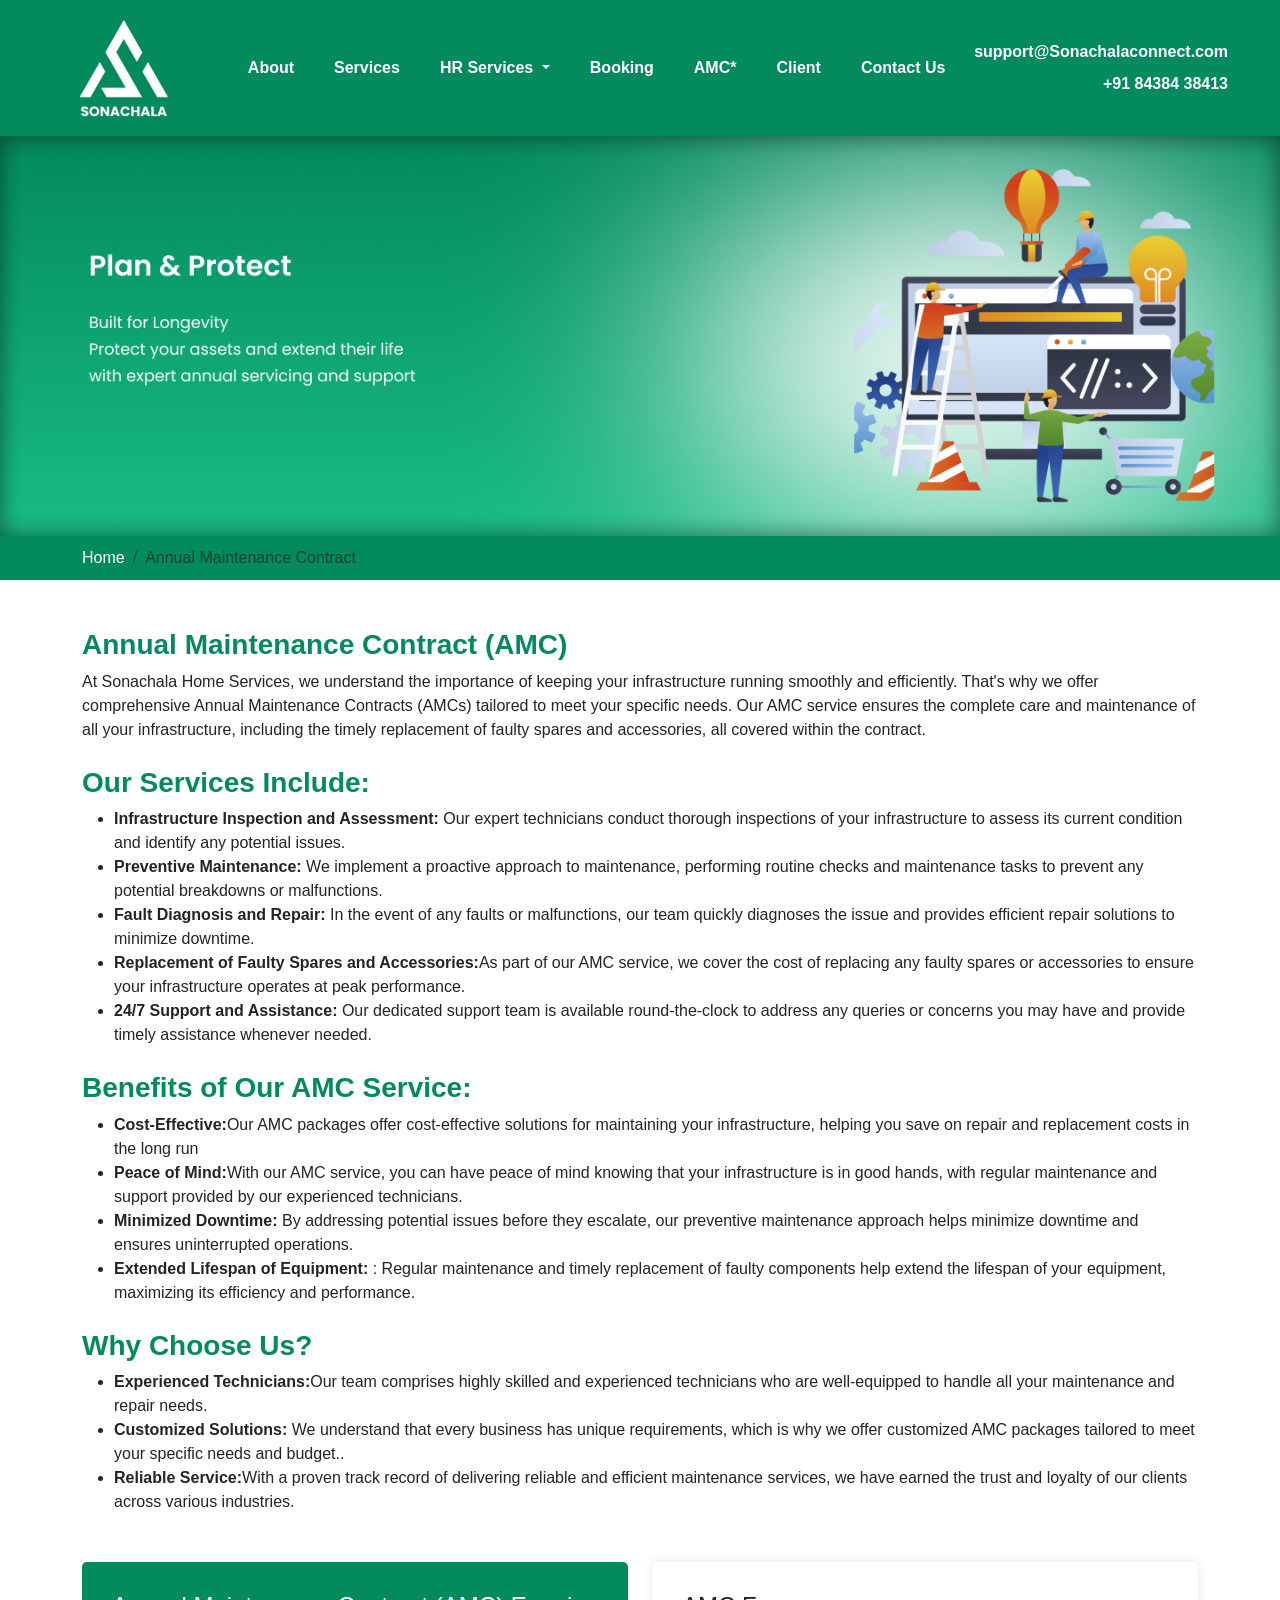
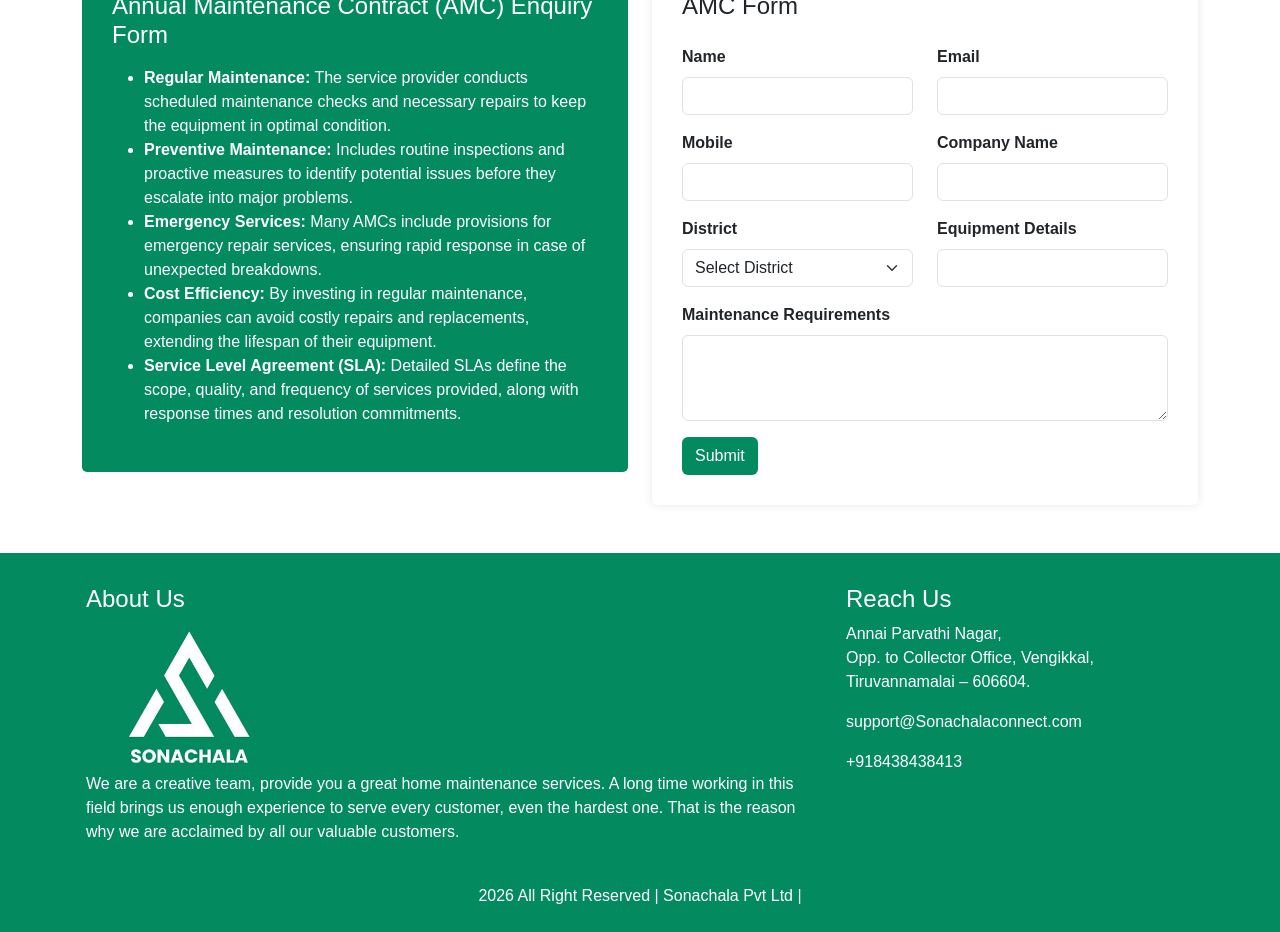
<file: amc.html>
<!DOCTYPE html>
<html lang="en">

<head>
    <meta charset="UTF-8" />
    <meta name="viewport" content="width=device-width, initial-scale=1.0" />
    <title>Sonachala</title>
    <!-- Favicon -->
    <link rel="icon" type="image/png" href="../images/logo.png" />

    <link href="https://cdn.jsdelivr.net/npm/bootstrap@5.3.0/dist/css/bootstrap.min.css" rel="stylesheet">
    <style>
        body {
            font-family: Arial, sans-serif;
            font-family: Roboto, sans-serif;
        }

        .header-section {
            background: url('https://via.placeholder.com/1920x400') no-repeat center center/cover;
            padding: 100px 0;
            color: rgb(139, 15, 15);
            text-align: center;
            font-size: 2.5rem;
            font-weight: bold;
        }

        .breadcrumb-section {
            background-color: #038A5E;
            padding: 10px 20px;
        }

        .enquiry-section {
            background-color: #038A5E;
            color: white;
            padding: 30px;
            border-radius: 5px;
        }

        .form-section {
            background-color: #ffffff;
            padding: 30px;
            border-radius: 5px;
            box-shadow: 0 0 10px rgba(0, 0, 0, 0.1);
        }

        .form-label {
            font-weight: bold;
        }

        .submit-btn {
            background-color: #038A5E;
            color: white;
        }
    </style>
</head>

<body>


    <!-- Navigation-->
    <style>
        @media (max-width: 480px) {
            .navbarsize {
                font-size: 18px;
            }
        }

        @media (min-width: 481px) {
            .navbarsize {
                font-size: 30px;
            }
        }
    </style>

    <header class="text-white">
        <nav class="navbar navbar-expand-lg navbar-light" style="background-color: #038A5E;">
            <div class="container-fluid px-2 px-lg-5">
                <a class="navbar-brand text-white navbarsize" href="index.html">
                    <img style="height: 110px" src="images/logo.png" alt="Logo" class="rounded-5" />
                </a>

                <button class="navbar-toggler" type="button" data-bs-toggle="collapse"
                    data-bs-target="#navbarSupportedContent" aria-controls="navbarSupportedContent"
                    aria-expanded="false" aria-label="Toggle navigation">
                    <span class="navbar-toggler-icon"></span>
                </button>

                <div class="collapse navbar-collapse" id="navbarSupportedContent">
                    <ul class="navbar-nav me-auto mb-2 mb-lg-0 ms-lg-4 gap-4">
                        <li class="nav-item">
                            <a class="nav-link active text-white" href="about_us.html"><b>About</b></a>
                        </li>
                        <li class="nav-item">
                            <a class="nav-link active text-white" href="index.html"><b>Services</b></a>
                        </li>

                        <li class="nav-item dropdown">
                            <a class="nav-link dropdown-toggle text-white" href="#" role="button"
                                data-bs-toggle="dropdown" aria-expanded="false">
                                <b>HR Services</b>
                            </a>
                            <ul class="dropdown-menu">
                                <li><a class="dropdown-item" href="#">Comprehensive HR Services</a></li>
                                <li><a class="dropdown-item" href="#">Facility Management Services</a></li>

                            </ul>
                        </li>


                        <li class="nav-item">
                            <a class="nav-link active text-white" href="booking.html"><b>Booking</b></a>
                        </li>

                        <li class="nav-item">
                            <a class="nav-link active text-white" href="amc.html"><b>AMC*</b></a>
                        </li>

                        <li class="nav-item">
                            <a class="nav-link active text-white" href="Client.html"><b>Client</b></a>
                        </li>

                        <li class="nav-item">
                            <a class="nav-link active text-white" href="Contact/contact.html"><b>Contact Us</b></a>
                        </li>
                    </ul>
                </div>

                <div class="d-flex flex-column align-items-end text-end">
                    <div class="p-1">
                        <a href="mailto:support@Sonachalaconnect.com" class="text-white" style="text-decoration: none;">
                            <i class="fa-solid fa-envelope"></i>
                            <span><b>support@Sonachalaconnect.com</b></span>
                        </a>
                    </div>
                    <div class="p-1">
                        <a href="tel:+918438438413" class="text-white" style="text-decoration: none;">
                            <i class="fa-solid fa-phone"></i>
                            <span><b>+91 84384 38413</b></span>
                        </a>
                    </div>
                </div>
            </div>
        </nav>
    </header>


 
  <!-- Banner Section -->
  <section class="container-fluid p-0">
    <img 
      src="./images/banner/Amc.jpg" 
      alt="Banner Image" 
      style="width: 100%; height: auto; display: block;"
    >
  </section>






    

    <!-- Breadcrumb -->
    <div class="breadcrumb-section">
        <div class="container">
            <nav aria-label="breadcrumb">
                <ol class="breadcrumb mb-0">
                    <li class="breadcrumb-item "><a href="index.html " class="text-white text-decoration-none">Home</a>
                    </li>
                    <li class="breadcrumb-item active" aria-current="page">Annual Maintenance Contract</li>
                </ol>
            </nav>
        </div>
    </div>

    <!-- Main Content -->
    <div class="container my-5">
        <h3 style="color: #038A5E; " class="fw-bolder">Annual Maintenance Contract (AMC)</h3>
        <p>At Sonachala Home Services, we understand the importance of keeping your infrastructure running smoothly and
            efficiently. That's why we offer comprehensive Annual Maintenance Contracts (AMCs) tailored to meet your
            specific needs. Our AMC service ensures the complete care and maintenance of all your infrastructure,
            including the timely replacement of faulty spares and accessories, all covered within the contract.</p>

        <h3 class="mt-4 fw-bolder" style="color: #038A5E; ">Our Services Include:</h3>
        <ul>
            <li><strong>Infrastructure Inspection and Assessment:</strong> Our expert technicians conduct thorough
                inspections of your infrastructure to assess its current condition and identify any potential issues.
            </li>
            <li><strong>Preventive Maintenance:</strong> We implement a proactive approach to maintenance, performing
                routine checks and maintenance tasks to prevent any potential breakdowns or malfunctions.</li>
            <li><strong>Fault Diagnosis and Repair:</strong> In the event of any faults or malfunctions, our team
                quickly diagnoses the issue and provides efficient repair solutions to minimize downtime.</li>
            <li><strong>Replacement of Faulty Spares and Accessories:</strong>As part of our AMC service, we cover the
                cost of replacing any faulty spares or accessories to ensure your infrastructure operates at peak
                performance.</li>
            <li><strong>24/7 Support and Assistance:</strong> Our dedicated support team is available round-the-clock to
                address any queries or concerns you may have and provide timely assistance whenever needed.</li>
        </ul>

        <h3 class="mt-4 fw-bolder" style="color: #038A5E; ">Benefits of Our AMC Service:</h3>
        <ul>
            <li><strong>Cost-Effective:</strong>Our AMC packages offer cost-effective solutions for maintaining your
                infrastructure, helping you save on repair and replacement costs in the long run</li>
            <li><strong>Peace of Mind:</strong>With our AMC service, you can have peace of mind knowing that your
                infrastructure is in good hands, with regular maintenance and support provided by our experienced
                technicians.</li>
            <li><strong>Minimized Downtime:</strong> By addressing potential issues before they escalate, our preventive
                maintenance approach helps minimize downtime and ensures uninterrupted operations.</li>
            <li><strong>Extended Lifespan of Equipment:</strong> : Regular maintenance and timely replacement of faulty
                components help extend the lifespan of your equipment, maximizing its efficiency and performance.</li>
        </ul>

        <h3 class="mt-4 fw-bolder" style="color: #038A5E; ">Why Choose Us?</h3>
        <ul>
            <li><strong>Experienced Technicians:</strong>Our team comprises highly skilled and experienced technicians
                who are well-equipped to handle all your maintenance and repair needs.</li>
            <li><strong>Customized Solutions:</strong> We understand that every business has unique requirements, which
                is why we offer customized AMC packages tailored to meet your specific needs and budget..</li>
            <li><strong>Reliable Service:</strong>With a proven track record of delivering reliable and efficient
                maintenance services, we have earned the trust and loyalty of our clients across various industries.
            </li>
        </ul>
    </div>

    <!-- Enquiry Form Section -->
    <div class="container my-5">
        <div class="row g-4">
            <div class="col-md-6">
                <div class="enquiry-section">
                    <h4>Annual Maintenance Contract (AMC) Enquiry Form</h4>
                    <ul class="mt-3">
                        <li><strong>Regular Maintenance:</strong> The service provider conducts scheduled maintenance
                            checks and necessary repairs to keep the equipment in optimal condition.</li>
                        <li><strong>Preventive Maintenance:</strong> Includes routine inspections and proactive measures
                            to identify potential issues before they escalate into major problems.</li>
                        <li><strong>Emergency Services:</strong> Many AMCs include provisions for emergency repair
                            services, ensuring rapid response in case of unexpected breakdowns.</li>
                        <li><strong>Cost Efficiency:</strong> By investing in regular maintenance, companies can avoid
                            costly repairs and replacements, extending the lifespan of their equipment.</li>
                        <li><strong>Service Level Agreement (SLA):</strong> Detailed SLAs define the scope, quality, and
                            frequency of services provided, along with response times and resolution commitments.</li>
                    </ul>
                </div>
            </div>
            <div class="col-md-6">
                <div class="form-section">
                    <h4 class="mb-4">AMC Form</h4>
                    <form>
                        <div class="row mb-3">
                            <div class="col">
                                <label class="form-label">Name</label>
                                <input type="text" class="form-control">
                            </div>
                            <div class="col">
                                <label class="form-label">Email</label>
                                <input type="email" class="form-control">
                            </div>
                        </div>
                        <div class="row mb-3">
                            <div class="col">
                                <label class="form-label">Mobile</label>
                                <input type="text" class="form-control">
                            </div>
                            <div class="col">
                                <label class="form-label">Company Name</label>
                                <input type="text" class="form-control">
                            </div>
                        </div>
                        <div class="row mb-3">
                            <div class="col">
                                <label class="form-label">District</label>
                                <select class="form-select">
                                    <option selected>Select District</option>
                                    <option>District 1</option>
                                    <option>District 2</option>
                                    <option>District 3</option>
                                </select>
                            </div>
                            <div class="col">
                                <label class="form-label">Equipment Details</label>
                                <input type="text" class="form-control">
                            </div>
                        </div>
                        <div class="mb-3">
                            <label class="form-label">Maintenance Requirements</label>
                            <textarea class="form-control" rows="3"></textarea>
                        </div>
                        <button type="submit" class="btn submit-btn">Submit</button>
                    </form>
                </div>
            </div>
        </div>
    </div>



  <footer style="width: 100%; background-color: #038A5E; padding: 1rem;">
    <div class="container-fluid">
    <div style=" max-width: 1140px; margin: 0 auto;">
      <div style="display: flex; flex-wrap: wrap;">
        <div style="flex: 0 0 66.666667%; max-width: 66.666667%; padding: 1rem;">
          <h4 class="text-white">About Us</h4>
          <a href="#" style="display: inline-block;">
            <img src="images/logo.png" alt="Hire A Helper" style="height: 150px;" />
          </a>
          <p class="text-white">
            We are a creative team, provide you a great home maintenance
            services. A long time working in this field brings us enough
            experience to serve every customer, even the hardest one. That
            is the reason why we are acclaimed by all our valuable
            customers.
          </p>
        </div>

        <div style="flex: 0 0 33.333333%; max-width: 33.333333%; padding: 1rem; ">
          <h4 class="text-white">Reach Us</h4>
          <div>
            <p class="text-white">
              <i class="fa fa-map-marker" aria-hidden="true"></i>
              Annai Parvathi Nagar, <br> Opp. to Collector Office, Vengikkal,<br>
              Tiruvannamalai – 606604.
            </p>

            <p class="text-white">
              <i class="fa fa-envelope" aria-hidden="true"></i>
              support@Sonachalaconnect.com
            </p>
            <p class="text-white">
              <i class="fa fa-phone" aria-hidden="true"></i>
              +918438438413
            </p>
          </div>
        </div>
      </div>

      <div style="position: absolute; right: 0; top: -2rem; display: block; cursor: pointer;">
        <i class="fa-solid fa-arrow-up" style="padding: 0.25rem;"></i>
      </div>
    </div>
    </div>

    <!-- Bottom Footer -->
      <!-- Bottom Footer -->
        <div>
            <div style="max-width: 1140px; margin: 0 auto;">
                <div style="display: flex; justify-content: center; padding: 0.5rem;">
                    <p style="margin: 0; color: white;" id="footer-text">
                        <span id="current-year"></span> All Right Reserved | Sonachala Pvt Ltd |
                    </p>
                </div>
            </div>

            <script>
                // Set the current year dynamically
                document.getElementById('current-year').textContent = new Date().getFullYear();
            </script>

        </div>
  </footer>

 

    <!-- Bootstrap JS -->
    <script src="https://cdn.jsdelivr.net/npm/bootstrap@5.3.0/dist/js/bootstrap.bundle.min.js"></script>
</body>

</html>
</file>
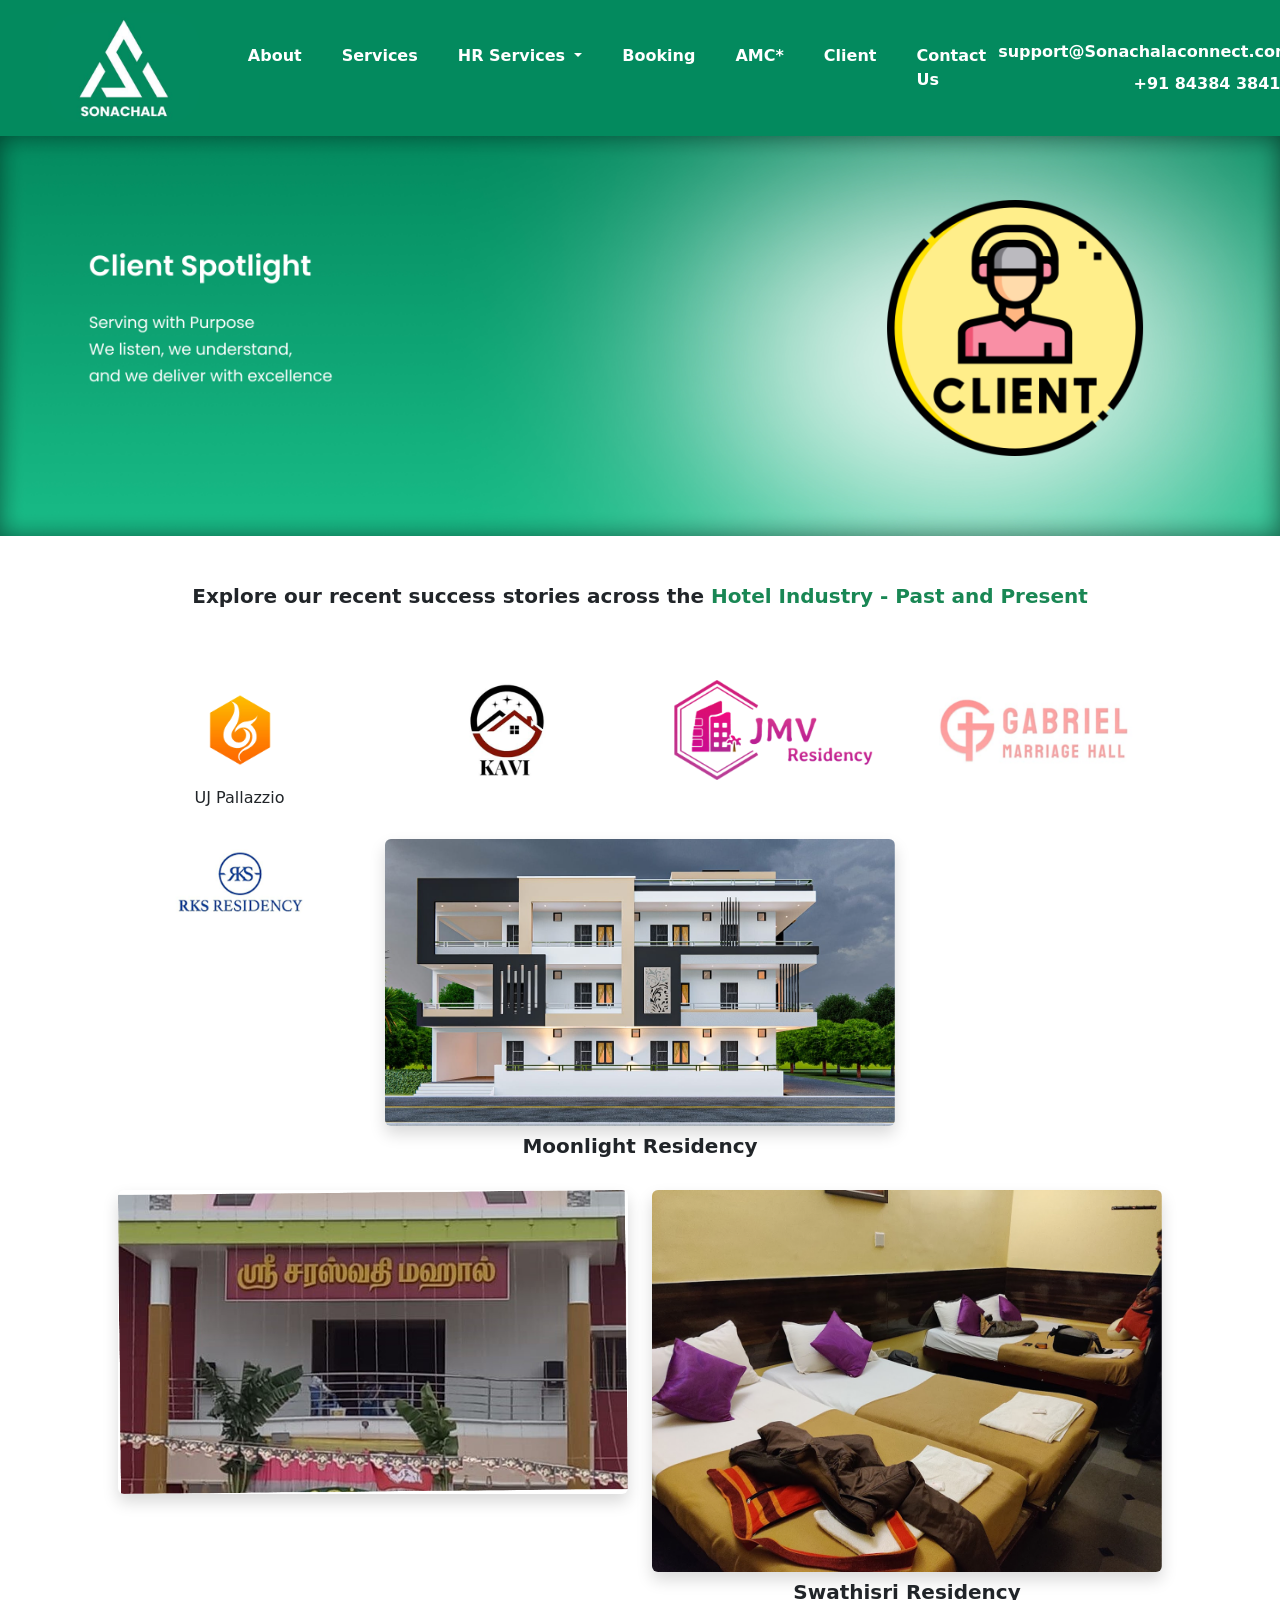
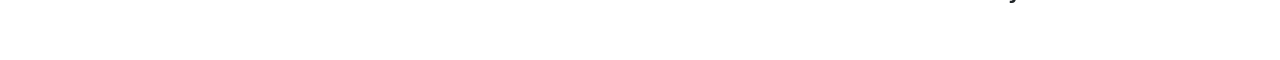
<file: Client.html>
<!DOCTYPE html>
<html lang="en">
<head>
  <meta charset="UTF-8" />
  <meta name="viewport" content="width=device-width, initial-scale=1.0" />
  <title>Portfolio</title>
  <link
    href="https://cdn.jsdelivr.net/npm/bootstrap@5.3.3/dist/css/bootstrap.min.css"
    rel="stylesheet"
  />
</head>
<body>

 
    <!-- Navigation-->
    <style>
        @media (max-width: 480px) {
            .navbarsize {
                font-size: 18px;
            }
        }

        @media (min-width: 481px) {
            .navbarsize {
                font-size: 30px;
            }
        }
    </style>

    <header class="text-white">
        <nav class="navbar navbar-expand-lg navbar-light" style="background-color: #038A5E;">
            <div class="container-fluid px-2 px-lg-5">
                <a class="navbar-brand text-white navbarsize" href="index.html">
                    <img style="height: 110px" src="images/logo.png" alt="Logo" class="rounded-5" />
                </a>

                <button class="navbar-toggler" type="button" data-bs-toggle="collapse"
                    data-bs-target="#navbarSupportedContent" aria-controls="navbarSupportedContent"
                    aria-expanded="false" aria-label="Toggle navigation">
                    <span class="navbar-toggler-icon"></span>
                </button>

                <div class="collapse navbar-collapse" id="navbarSupportedContent">
                    <ul class="navbar-nav me-auto mb-2 mb-lg-0 ms-lg-4 gap-4">
                        <li class="nav-item">
                            <a class="nav-link active text-white" href="about_us.html"><b>About</b></a>
                        </li>
                        <li class="nav-item">
                            <a class="nav-link active text-white" href="index.html"><b>Services</b></a>
                        </li>

                        <li class="nav-item dropdown">
                            <a class="nav-link dropdown-toggle text-white" href="#" role="button"
                                data-bs-toggle="dropdown" aria-expanded="false">
                                <b>HR Services</b>
                            </a>
                            <ul class="dropdown-menu">
                                <li><a class="dropdown-item" href="#">Comprehensive HR Services</a></li>
                                <li><a class="dropdown-item" href="#">Facility Management Services</a></li>

                            </ul>
                        </li>


                        <li class="nav-item">
                            <a class="nav-link active text-white" href="booking.html"><b>Booking</b></a>
                        </li>

                        <li class="nav-item">
                            <a class="nav-link active text-white" href="amc.html"><b>AMC*</b></a>
                        </li>

                        <li class="nav-item">
                            <a class="nav-link active text-white" href="Client.html"><b>Client</b></a>
                        </li>

                        <li class="nav-item">
                            <a class="nav-link active text-white" href="Contact/contact.html"><b>Contact Us</b></a>
                        </li>
                    </ul>
                </div>

                <div class="d-flex flex-column align-items-end text-end">
                    <div class="p-1">
                        <a href="mailto:support@Sonachalaconnect.com" class="text-white" style="text-decoration: none;">
                            <i class="fa-solid fa-envelope"></i>
                            <span><b>support@Sonachalaconnect.com</b></span>
                        </a>
                    </div>
                    <div class="p-1">
                        <a href="tel:+918438438413" class="text-white" style="text-decoration: none;">
                            <i class="fa-solid fa-phone"></i>
                            <span><b>+91 84384 38413</b></span>
                        </a>
                    </div>
                </div>
            </div>
        </nav>
    </header>


 
  <!-- Banner Section -->
  <section class="container-fluid p-0">
    <img 
      src="./images/banner/Client.jpg" 
      alt="Banner Image" 
      style="width: 100%; height: auto; display: block;"
    >
  </section>





  <!-- Intro Content -->
  <div class="container my-5 px-3 px-md-5">
    <h5 class="text-center fw-bold mt-5">
      Explore our recent success stories across the 
      <span class="text-success">Hotel Industry - Past and Present</span>
    </h5>

    <!-- Portfolio Grid -->
    <div class="row text-center mt-5 g-4">

      <div class="col-6 col-md-4 col-lg-3">
        <img src="images/Portfolio/uj.png" alt="UJ Pallazzio" class="img-fluid mb-2" style="max-height: 100px;" />
        <h6>UJ Pallazzio</h6>
      </div>

      <div class="col-6 col-md-4 col-lg-3">
        <img src="images/Portfolio/kavi.png" alt="Kavi" class="img-fluid mb-2" style="max-height: 100px;" />
      </div>

      <div class="col-6 col-md-4 col-lg-3">
        <img src="images/Portfolio/jmv.png" alt="JMV Residency" class="img-fluid mb-2" style="max-height: 100px;" />
      </div>

      <div class="col-6 col-md-4 col-lg-3">
        <img src="images/Portfolio/gabriel.png" alt="Gabriel Marriage Hall" class="img-fluid mb-2" style="max-height: 100px;" />
      </div>

      <div class="col-6 col-md-4 col-lg-3">
        <img src="images/Portfolio/rks.png" alt="RKS Residency" class="img-fluid mb-2" style="max-height: 100px;" />
      </div>

      <div class="col-12 col-md-6 col-lg-6">
        <img src="images/Portfolio/moonlight.png" alt="Moonlight Residency" class="img-fluid rounded shadow" />
        <h5 class="fw-bold mt-2">Moonlight Residency</h5>
      </div>

      <div class="col-6 col-md-6 col-lg-6">
        <img src="images/Portfolio/saraswathi.png" alt="Saraswathi Mahal" class="img-fluid rounded shadow" />
      </div>

      <div class="col-6 col-md-6 col-lg-6">
        <img src="images/Portfolio/swathisri.png" alt="Swathisri Residency" class="img-fluid rounded shadow" />
        <h5 class="fw-bold mt-2">Swathisri Residency</h5>
      </div>

    </div>
  </div>

  <script src="https://cdn.jsdelivr.net/npm/bootstrap@5.3.3/dist/js/bootstrap.bundle.min.js"></script>
</body>
</html>
</file>
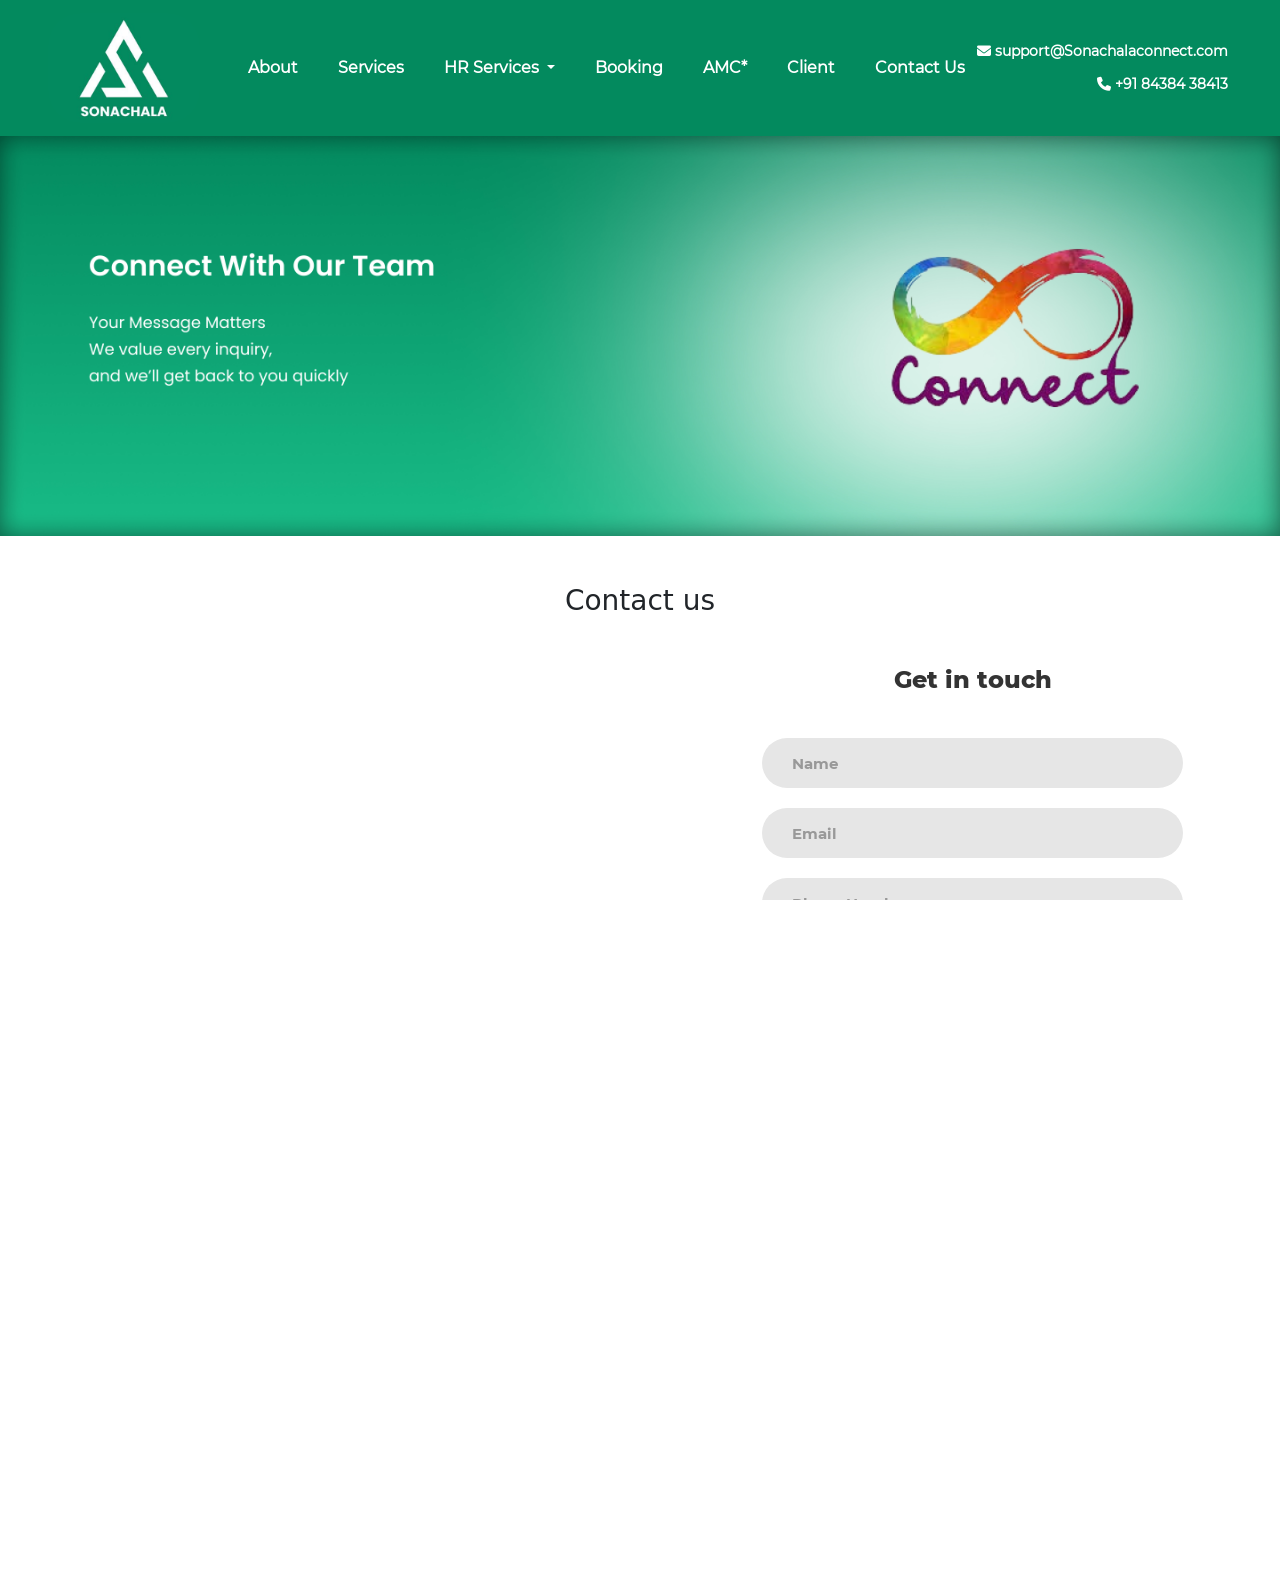
<file: Contact/contact.html>
<!DOCTYPE html>
<html lang="en">

<head>
	<title>Sonachala</title>
	<meta charset="UTF-8" />
	<meta name="viewport" content="width=device-width, initial-scale=1" />

	<!-- Favicon -->
	<link rel="icon" type="image/png" href="../images/logo.png" />

	<!-- Bootstrap & Font Awesome -->
	<link rel="stylesheet" href="vendor/bootstrap/css/bootstrap.min.css" />
	<link rel="stylesheet" href="fonts/font-awesome-4.7.0/css/font-awesome.min.css" />
	<link rel="stylesheet" href="vendor/animate/animate.css" />
	<link rel="stylesheet" href="vendor/css-hamburgers/hamburgers.min.css" />
	<link rel="stylesheet" href="vendor/select2/select2.min.css" />
	<link rel="stylesheet" href="css/util.css" />
	<link rel="stylesheet" href="css/main.css" />
	<link href="https://cdn.jsdelivr.net/npm/bootstrap@5.3.2/dist/css/bootstrap.min.css" rel="stylesheet" />
	<link rel="stylesheet" href="https://cdnjs.cloudflare.com/ajax/libs/font-awesome/6.5.2/css/all.min.css" />

	<!-- EmailJS SDK -->
	<script src="https://cdn.emailjs.com/dist/email.min.js"></script>
	<script>
		(function () {
			emailjs.init("ynqEfG11gKmr6S51S"); // 🔁 Replace with your EmailJS Public Key
		})();
	</script>
</head>

<body>


	<style>

  html, body {
    overflow-x: hidden;
  }

	</style>


	<!-- Navbar -->
	<header class="text-white">
		<nav class="navbar navbar-expand-lg navbar-light" style="background-color: #038A5E;">
			<div class="container-fluid px-2 px-lg-5">
				<a class="navbar-brand text-white navbarsize" href="index.html">
					<img style="height: 110px" src="../images/logo.png" alt="Logo" class="rounded-5" />
				</a>

				<button class="navbar-toggler" type="button" data-bs-toggle="collapse"
					data-bs-target="#navbarSupportedContent" aria-controls="navbarSupportedContent"
					aria-expanded="false" aria-label="Toggle navigation">
					<span class="navbar-toggler-icon"></span>
				</button>

				<div class="collapse navbar-collapse" id="navbarSupportedContent">
					<ul class="navbar-nav me-auto mb-2 mb-lg-0 ms-lg-4 gap-4">
						<li class="nav-item">
							<a class="nav-link active text-white" href="../about_us.html"><b>About</b></a>
						</li>
						<li class="nav-item">
							<a class="nav-link active text-white" href="../index.html"><b>Services</b></a>
						</li>

						<li class="nav-item dropdown">
							<a class="nav-link dropdown-toggle text-white" href="#" role="button"
								data-bs-toggle="dropdown" aria-expanded="false">
								<b>HR Services</b>
							</a>
							<ul class="dropdown-menu">
								<li><a class="dropdown-item" href="#">Comprehensive HR Services</a></li>
								<li><a class="dropdown-item" href="#">Facility Management Services</a></li>

							</ul>
						</li>
						<li class="nav-item">
							<a class="nav-link active text-white" href="../booking.html"><b>Booking</b></a>
						</li>

						<li class="nav-item">
							<a class="nav-link active text-white" href="../amc.html"><b>AMC*</b></a>
						</li>

						<li class="nav-item">
							<a class="nav-link active text-white" href="../Client.html"><b>Client</b></a>
						</li>

						<li class="nav-item">
							<a class="nav-link active text-white" href="../contact.html"><b>Contact Us</b></a>
						</li>
					</ul>
				</div>

				<div class="d-flex flex-column align-items-end text-end">
					<div class="p-1">
						<a href="mailto:support@Sonachalaconnect.com" class="text-white" style="text-decoration: none;">
							<i class="fa-solid fa-envelope"></i>
							<span><b>support@Sonachalaconnect.com</b></span>
						</a>
					</div>
					<div class="p-1">
						<a href="tel:+918438438413" class="text-white" style="text-decoration: none;">
							<i class="fa-solid fa-phone"></i>
							<span><b>+91 84384 38413</b></span>
						</a>
					</div>
				</div>
			</div>
		</nav>
	</header>


	
 
  <!-- Banner Section -->
  <section class="container-fluid p-0">
    <img 
      src="../images/banner/Contact.jpg" 
      alt="Banner Image" 
      style="width: 100%; height: auto; display: block;"
    >
  </section>






	<!-- Contact Section -->
	<section class="text-center container my-5">
		<h3 class="mb-5">Contact us</h3>
		<div class="row text-center">
			<div class="col-lg-7 col-md-12 img-fluid">
				<!-- Google Map -->
				<iframe src="https://www.google.com/maps/embed?pb=!1m18!1m12!1m3!1d13016.437953289787!2d79.05862783355566!3d12.259141926459588!2m3!1f0!2f0!3f0!3m2!1i1024!2i768!4f13.1!3m3!1m2!1s0x3bacc0fe37442c8d%3A0xe3010b9f3653a0e2!2sVengikkal%2C%20Tiruvannamalai%2C%20Tamil%20Nadu%20606604!5e1!3m2!1sen!2sin!4v1748596747628!5m2!1sen!2sin" width="600" height="450" style="border:0;" allowfullscreen="" loading="lazy" referrerpolicy="no-referrer-when-downgrade"></iframe>
			</div>

			<!-- Contact Form -->
			<div class="col-lg-5">
				<form id="contact-form" class="contact1-form validate-form col-lg-12">
					<span class="contact1-form-title">Get in touch</span>

					<div class="wrap-input1 validate-input">
						<input class="input1" type="text" name="name" placeholder="Name" required />
						<span class="shadow-input1"></span>
					</div>

					<div class="wrap-input1 validate-input">
						<input class="input1" type="email" name="email" placeholder="Email" required />
						<span class="shadow-input1"></span>
					</div>

					<div class="wrap-input1 validate-input">
						<input class="input1" type="text" name="phone" placeholder="Phone Number" required />
						<span class="shadow-input1"></span>
					</div>

					<div class="wrap-input1 validate-input">
						<textarea class="input1" name="message" placeholder="Message" required></textarea>
						<span class="shadow-input1"></span>
					</div>

					<div class="container-contact1-form-btn">
						<button type="submit" class="contact1-form-btn">
							<span>Send Email <i class="fa fa-long-arrow-right" aria-hidden="true"></i></span>
						</button>
					</div>
				</form>
			</div>
		</div>
	</section>

	<!-- Footer and buttons here -->

	<!-- EmailJS Form Submission Script -->
	<script>
		document.getElementById('contact-form').addEventListener('submit', function (e) {
			e.preventDefault();

			emailjs.sendForm("service_c82ojes", "template_4mtorlv", this)
				.then(function () {
					alert("Message sent successfully!");
					document.getElementById('contact-form').reset();
				}, function (error) {
					console.error("FAILED...", error);
					alert("Failed to send message. Please try again later.");
				});
		});
	</script>

	<!-- Optional Bootstrap JS -->
	<script src="https://cdn.jsdelivr.net/npm/bootstrap@5.3.2/dist/js/bootstrap.bundle.min.js"></script>




	<footer style="width: 100%; background-color: #038A5E; padding: 1rem;">
		<div ">
    <div style=" max-width: 1140px; margin: 0 auto;">
			<div style="display: flex; flex-wrap: wrap;">
				<div style="flex: 0 0 66.666667%; max-width: 66.666667%; padding: 1rem;">
					<h4 class="text-white">About Us</h4>
					<a href="#" style="display: inline-block;">
						<img src="../images/logo.png" alt="Hire A Helper" style="height: 150px;" />
					</a>
					<p class="text-white">
						We are a creative team, provide you a great home maintenance
						services. A long time working in this field brings us enough
						experience to serve every customer, even the hardest one. That
						is the reason why we are acclaimed by all our valuable
						customers.
					</p>
				</div>

				<div style="flex: 0 0 33.333333%; max-width: 33.333333%; padding: 1rem; ">
					<h4 class="text-white">Reach Us</h4>
					<div>
						<p class="text-white">
							<i class="fa fa-map-marker" aria-hidden="true"></i>
							Annai Parvathi Nagar, <br> Opp. to Collector Office, Vengikkal,<br>
							Tiruvannamalai – 606604.
						</p>

						<p class="text-white">
							<i class="fa fa-envelope" aria-hidden="true"></i>
							support@Sonachalaconnect.com
						</p>
						<p class="text-white">
							<i class="fa fa-phone" aria-hidden="true"></i>
							+918438438413
						</p>
					</div>
				</div>
			</div>

			<div style="position: absolute; right: 0; top: -2rem; display: block; cursor: pointer;">
				<i class="fa-solid fa-arrow-up" style="padding: 0.25rem;"></i>
			</div>
		</div>
		</div>

		<!-- Bottom Footer -->
		<div style="">
			<div style="max-width: 1140px; margin: 0 auto;">
				<div style="display: flex; justify-content: center; padding: 0.5rem;">
					<p style="margin: 0; color: white;">
						©2020-2024 All Right Reserved | Sonachala pvt ltd | Designed by JK Global IT Solutions
					</p>
				</div>
			</div>
		</div>
	</footer>



</body>

</html>
</file>
<file: Contact/css/util.css>
/*[ FONT SIZE ]
///////////////////////////////////////////////////////////
*/
.fs-1 {font-size: 1px;}
.fs-2 {font-size: 2px;}
.fs-3 {font-size: 3px;}
.fs-4 {font-size: 4px;}
.fs-5 {font-size: 5px;}
.fs-6 {font-size: 6px;}
.fs-7 {font-size: 7px;}
.fs-8 {font-size: 8px;}
.fs-9 {font-size: 9px;}
.fs-10 {font-size: 10px;}
.fs-11 {font-size: 11px;}
.fs-12 {font-size: 12px;}
.fs-13 {font-size: 13px;}
.fs-14 {font-size: 14px;}
.fs-15 {font-size: 15px;}
.fs-16 {font-size: 16px;}
.fs-17 {font-size: 17px;}
.fs-18 {font-size: 18px;}
.fs-19 {font-size: 19px;}
.fs-20 {font-size: 20px;}
.fs-21 {font-size: 21px;}
.fs-22 {font-size: 22px;}
.fs-23 {font-size: 23px;}
.fs-24 {font-size: 24px;}
.fs-25 {font-size: 25px;}
.fs-26 {font-size: 26px;}
.fs-27 {font-size: 27px;}
.fs-28 {font-size: 28px;}
.fs-29 {font-size: 29px;}
.fs-30 {font-size: 30px;}
.fs-31 {font-size: 31px;}
.fs-32 {font-size: 32px;}
.fs-33 {font-size: 33px;}
.fs-34 {font-size: 34px;}
.fs-35 {font-size: 35px;}
.fs-36 {font-size: 36px;}
.fs-37 {font-size: 37px;}
.fs-38 {font-size: 38px;}
.fs-39 {font-size: 39px;}
.fs-40 {font-size: 40px;}
.fs-41 {font-size: 41px;}
.fs-42 {font-size: 42px;}
.fs-43 {font-size: 43px;}
.fs-44 {font-size: 44px;}
.fs-45 {font-size: 45px;}
.fs-46 {font-size: 46px;}
.fs-47 {font-size: 47px;}
.fs-48 {font-size: 48px;}
.fs-49 {font-size: 49px;}
.fs-50 {font-size: 50px;}
.fs-51 {font-size: 51px;}
.fs-52 {font-size: 52px;}
.fs-53 {font-size: 53px;}
.fs-54 {font-size: 54px;}
.fs-55 {font-size: 55px;}
.fs-56 {font-size: 56px;}
.fs-57 {font-size: 57px;}
.fs-58 {font-size: 58px;}
.fs-59 {font-size: 59px;}
.fs-60 {font-size: 60px;}
.fs-61 {font-size: 61px;}
.fs-62 {font-size: 62px;}
.fs-63 {font-size: 63px;}
.fs-64 {font-size: 64px;}
.fs-65 {font-size: 65px;}
.fs-66 {font-size: 66px;}
.fs-67 {font-size: 67px;}
.fs-68 {font-size: 68px;}
.fs-69 {font-size: 69px;}
.fs-70 {font-size: 70px;}
.fs-71 {font-size: 71px;}
.fs-72 {font-size: 72px;}
.fs-73 {font-size: 73px;}
.fs-74 {font-size: 74px;}
.fs-75 {font-size: 75px;}
.fs-76 {font-size: 76px;}
.fs-77 {font-size: 77px;}
.fs-78 {font-size: 78px;}
.fs-79 {font-size: 79px;}
.fs-80 {font-size: 80px;}
.fs-81 {font-size: 81px;}
.fs-82 {font-size: 82px;}
.fs-83 {font-size: 83px;}
.fs-84 {font-size: 84px;}
.fs-85 {font-size: 85px;}
.fs-86 {font-size: 86px;}
.fs-87 {font-size: 87px;}
.fs-88 {font-size: 88px;}
.fs-89 {font-size: 89px;}
.fs-90 {font-size: 90px;}
.fs-91 {font-size: 91px;}
.fs-92 {font-size: 92px;}
.fs-93 {font-size: 93px;}
.fs-94 {font-size: 94px;}
.fs-95 {font-size: 95px;}
.fs-96 {font-size: 96px;}
.fs-97 {font-size: 97px;}
.fs-98 {font-size: 98px;}
.fs-99 {font-size: 99px;}
.fs-100 {font-size: 100px;}
.fs-101 {font-size: 101px;}
.fs-102 {font-size: 102px;}
.fs-103 {font-size: 103px;}
.fs-104 {font-size: 104px;}
.fs-105 {font-size: 105px;}
.fs-106 {font-size: 106px;}
.fs-107 {font-size: 107px;}
.fs-108 {font-size: 108px;}
.fs-109 {font-size: 109px;}
.fs-110 {font-size: 110px;}
.fs-111 {font-size: 111px;}
.fs-112 {font-size: 112px;}
.fs-113 {font-size: 113px;}
.fs-114 {font-size: 114px;}
.fs-115 {font-size: 115px;}
.fs-116 {font-size: 116px;}
.fs-117 {font-size: 117px;}
.fs-118 {font-size: 118px;}
.fs-119 {font-size: 119px;}
.fs-120 {font-size: 120px;}
.fs-121 {font-size: 121px;}
.fs-122 {font-size: 122px;}
.fs-123 {font-size: 123px;}
.fs-124 {font-size: 124px;}
.fs-125 {font-size: 125px;}
.fs-126 {font-size: 126px;}
.fs-127 {font-size: 127px;}
.fs-128 {font-size: 128px;}
.fs-129 {font-size: 129px;}
.fs-130 {font-size: 130px;}
.fs-131 {font-size: 131px;}
.fs-132 {font-size: 132px;}
.fs-133 {font-size: 133px;}
.fs-134 {font-size: 134px;}
.fs-135 {font-size: 135px;}
.fs-136 {font-size: 136px;}
.fs-137 {font-size: 137px;}
.fs-138 {font-size: 138px;}
.fs-139 {font-size: 139px;}
.fs-140 {font-size: 140px;}
.fs-141 {font-size: 141px;}
.fs-142 {font-size: 142px;}
.fs-143 {font-size: 143px;}
.fs-144 {font-size: 144px;}
.fs-145 {font-size: 145px;}
.fs-146 {font-size: 146px;}
.fs-147 {font-size: 147px;}
.fs-148 {font-size: 148px;}
.fs-149 {font-size: 149px;}
.fs-150 {font-size: 150px;}
.fs-151 {font-size: 151px;}
.fs-152 {font-size: 152px;}
.fs-153 {font-size: 153px;}
.fs-154 {font-size: 154px;}
.fs-155 {font-size: 155px;}
.fs-156 {font-size: 156px;}
.fs-157 {font-size: 157px;}
.fs-158 {font-size: 158px;}
.fs-159 {font-size: 159px;}
.fs-160 {font-size: 160px;}
.fs-161 {font-size: 161px;}
.fs-162 {font-size: 162px;}
.fs-163 {font-size: 163px;}
.fs-164 {font-size: 164px;}
.fs-165 {font-size: 165px;}
.fs-166 {font-size: 166px;}
.fs-167 {font-size: 167px;}
.fs-168 {font-size: 168px;}
.fs-169 {font-size: 169px;}
.fs-170 {font-size: 170px;}
.fs-171 {font-size: 171px;}
.fs-172 {font-size: 172px;}
.fs-173 {font-size: 173px;}
.fs-174 {font-size: 174px;}
.fs-175 {font-size: 175px;}
.fs-176 {font-size: 176px;}
.fs-177 {font-size: 177px;}
.fs-178 {font-size: 178px;}
.fs-179 {font-size: 179px;}
.fs-180 {font-size: 180px;}
.fs-181 {font-size: 181px;}
.fs-182 {font-size: 182px;}
.fs-183 {font-size: 183px;}
.fs-184 {font-size: 184px;}
.fs-185 {font-size: 185px;}
.fs-186 {font-size: 186px;}
.fs-187 {font-size: 187px;}
.fs-188 {font-size: 188px;}
.fs-189 {font-size: 189px;}
.fs-190 {font-size: 190px;}
.fs-191 {font-size: 191px;}
.fs-192 {font-size: 192px;}
.fs-193 {font-size: 193px;}
.fs-194 {font-size: 194px;}
.fs-195 {font-size: 195px;}
.fs-196 {font-size: 196px;}
.fs-197 {font-size: 197px;}
.fs-198 {font-size: 198px;}
.fs-199 {font-size: 199px;}
.fs-200 {font-size: 200px;}

/*[ PADDING ]
///////////////////////////////////////////////////////////
*/
.p-t-0 {padding-top: 0px;}
.p-t-1 {padding-top: 1px;}
.p-t-2 {padding-top: 2px;}
.p-t-3 {padding-top: 3px;}
.p-t-4 {padding-top: 4px;}
.p-t-5 {padding-top: 5px;}
.p-t-6 {padding-top: 6px;}
.p-t-7 {padding-top: 7px;}
.p-t-8 {padding-top: 8px;}
.p-t-9 {padding-top: 9px;}
.p-t-10 {padding-top: 10px;}
.p-t-11 {padding-top: 11px;}
.p-t-12 {padding-top: 12px;}
.p-t-13 {padding-top: 13px;}
.p-t-14 {padding-top: 14px;}
.p-t-15 {padding-top: 15px;}
.p-t-16 {padding-top: 16px;}
.p-t-17 {padding-top: 17px;}
.p-t-18 {padding-top: 18px;}
.p-t-19 {padding-top: 19px;}
.p-t-20 {padding-top: 20px;}
.p-t-21 {padding-top: 21px;}
.p-t-22 {padding-top: 22px;}
.p-t-23 {padding-top: 23px;}
.p-t-24 {padding-top: 24px;}
.p-t-25 {padding-top: 25px;}
.p-t-26 {padding-top: 26px;}
.p-t-27 {padding-top: 27px;}
.p-t-28 {padding-top: 28px;}
.p-t-29 {padding-top: 29px;}
.p-t-30 {padding-top: 30px;}
.p-t-31 {padding-top: 31px;}
.p-t-32 {padding-top: 32px;}
.p-t-33 {padding-top: 33px;}
.p-t-34 {padding-top: 34px;}
.p-t-35 {padding-top: 35px;}
.p-t-36 {padding-top: 36px;}
.p-t-37 {padding-top: 37px;}
.p-t-38 {padding-top: 38px;}
.p-t-39 {padding-top: 39px;}
.p-t-40 {padding-top: 40px;}
.p-t-41 {padding-top: 41px;}
.p-t-42 {padding-top: 42px;}
.p-t-43 {padding-top: 43px;}
.p-t-44 {padding-top: 44px;}
.p-t-45 {padding-top: 45px;}
.p-t-46 {padding-top: 46px;}
.p-t-47 {padding-top: 47px;}
.p-t-48 {padding-top: 48px;}
.p-t-49 {padding-top: 49px;}
.p-t-50 {padding-top: 50px;}
.p-t-51 {padding-top: 51px;}
.p-t-52 {padding-top: 52px;}
.p-t-53 {padding-top: 53px;}
.p-t-54 {padding-top: 54px;}
.p-t-55 {padding-top: 55px;}
.p-t-56 {padding-top: 56px;}
.p-t-57 {padding-top: 57px;}
.p-t-58 {padding-top: 58px;}
.p-t-59 {padding-top: 59px;}
.p-t-60 {padding-top: 60px;}
.p-t-61 {padding-top: 61px;}
.p-t-62 {padding-top: 62px;}
.p-t-63 {padding-top: 63px;}
.p-t-64 {padding-top: 64px;}
.p-t-65 {padding-top: 65px;}
.p-t-66 {padding-top: 66px;}
.p-t-67 {padding-top: 67px;}
.p-t-68 {padding-top: 68px;}
.p-t-69 {padding-top: 69px;}
.p-t-70 {padding-top: 70px;}
.p-t-71 {padding-top: 71px;}
.p-t-72 {padding-top: 72px;}
.p-t-73 {padding-top: 73px;}
.p-t-74 {padding-top: 74px;}
.p-t-75 {padding-top: 75px;}
.p-t-76 {padding-top: 76px;}
.p-t-77 {padding-top: 77px;}
.p-t-78 {padding-top: 78px;}
.p-t-79 {padding-top: 79px;}
.p-t-80 {padding-top: 80px;}
.p-t-81 {padding-top: 81px;}
.p-t-82 {padding-top: 82px;}
.p-t-83 {padding-top: 83px;}
.p-t-84 {padding-top: 84px;}
.p-t-85 {padding-top: 85px;}
.p-t-86 {padding-top: 86px;}
.p-t-87 {padding-top: 87px;}
.p-t-88 {padding-top: 88px;}
.p-t-89 {padding-top: 89px;}
.p-t-90 {padding-top: 90px;}
.p-t-91 {padding-top: 91px;}
.p-t-92 {padding-top: 92px;}
.p-t-93 {padding-top: 93px;}
.p-t-94 {padding-top: 94px;}
.p-t-95 {padding-top: 95px;}
.p-t-96 {padding-top: 96px;}
.p-t-97 {padding-top: 97px;}
.p-t-98 {padding-top: 98px;}
.p-t-99 {padding-top: 99px;}
.p-t-100 {padding-top: 100px;}
.p-t-101 {padding-top: 101px;}
.p-t-102 {padding-top: 102px;}
.p-t-103 {padding-top: 103px;}
.p-t-104 {padding-top: 104px;}
.p-t-105 {padding-top: 105px;}
.p-t-106 {padding-top: 106px;}
.p-t-107 {padding-top: 107px;}
.p-t-108 {padding-top: 108px;}
.p-t-109 {padding-top: 109px;}
.p-t-110 {padding-top: 110px;}
.p-t-111 {padding-top: 111px;}
.p-t-112 {padding-top: 112px;}
.p-t-113 {padding-top: 113px;}
.p-t-114 {padding-top: 114px;}
.p-t-115 {padding-top: 115px;}
.p-t-116 {padding-top: 116px;}
.p-t-117 {padding-top: 117px;}
.p-t-118 {padding-top: 118px;}
.p-t-119 {padding-top: 119px;}
.p-t-120 {padding-top: 120px;}
.p-t-121 {padding-top: 121px;}
.p-t-122 {padding-top: 122px;}
.p-t-123 {padding-top: 123px;}
.p-t-124 {padding-top: 124px;}
.p-t-125 {padding-top: 125px;}
.p-t-126 {padding-top: 126px;}
.p-t-127 {padding-top: 127px;}
.p-t-128 {padding-top: 128px;}
.p-t-129 {padding-top: 129px;}
.p-t-130 {padding-top: 130px;}
.p-t-131 {padding-top: 131px;}
.p-t-132 {padding-top: 132px;}
.p-t-133 {padding-top: 133px;}
.p-t-134 {padding-top: 134px;}
.p-t-135 {padding-top: 135px;}
.p-t-136 {padding-top: 136px;}
.p-t-137 {padding-top: 137px;}
.p-t-138 {padding-top: 138px;}
.p-t-139 {padding-top: 139px;}
.p-t-140 {padding-top: 140px;}
.p-t-141 {padding-top: 141px;}
.p-t-142 {padding-top: 142px;}
.p-t-143 {padding-top: 143px;}
.p-t-144 {padding-top: 144px;}
.p-t-145 {padding-top: 145px;}
.p-t-146 {padding-top: 146px;}
.p-t-147 {padding-top: 147px;}
.p-t-148 {padding-top: 148px;}
.p-t-149 {padding-top: 149px;}
.p-t-150 {padding-top: 150px;}
.p-t-151 {padding-top: 151px;}
.p-t-152 {padding-top: 152px;}
.p-t-153 {padding-top: 153px;}
.p-t-154 {padding-top: 154px;}
.p-t-155 {padding-top: 155px;}
.p-t-156 {padding-top: 156px;}
.p-t-157 {padding-top: 157px;}
.p-t-158 {padding-top: 158px;}
.p-t-159 {padding-top: 159px;}
.p-t-160 {padding-top: 160px;}
.p-t-161 {padding-top: 161px;}
.p-t-162 {padding-top: 162px;}
.p-t-163 {padding-top: 163px;}
.p-t-164 {padding-top: 164px;}
.p-t-165 {padding-top: 165px;}
.p-t-166 {padding-top: 166px;}
.p-t-167 {padding-top: 167px;}
.p-t-168 {padding-top: 168px;}
.p-t-169 {padding-top: 169px;}
.p-t-170 {padding-top: 170px;}
.p-t-171 {padding-top: 171px;}
.p-t-172 {padding-top: 172px;}
.p-t-173 {padding-top: 173px;}
.p-t-174 {padding-top: 174px;}
.p-t-175 {padding-top: 175px;}
.p-t-176 {padding-top: 176px;}
.p-t-177 {padding-top: 177px;}
.p-t-178 {padding-top: 178px;}
.p-t-179 {padding-top: 179px;}
.p-t-180 {padding-top: 180px;}
.p-t-181 {padding-top: 181px;}
.p-t-182 {padding-top: 182px;}
.p-t-183 {padding-top: 183px;}
.p-t-184 {padding-top: 184px;}
.p-t-185 {padding-top: 185px;}
.p-t-186 {padding-top: 186px;}
.p-t-187 {padding-top: 187px;}
.p-t-188 {padding-top: 188px;}
.p-t-189 {padding-top: 189px;}
.p-t-190 {padding-top: 190px;}
.p-t-191 {padding-top: 191px;}
.p-t-192 {padding-top: 192px;}
.p-t-193 {padding-top: 193px;}
.p-t-194 {padding-top: 194px;}
.p-t-195 {padding-top: 195px;}
.p-t-196 {padding-top: 196px;}
.p-t-197 {padding-top: 197px;}
.p-t-198 {padding-top: 198px;}
.p-t-199 {padding-top: 199px;}
.p-t-200 {padding-top: 200px;}
.p-t-201 {padding-top: 201px;}
.p-t-202 {padding-top: 202px;}
.p-t-203 {padding-top: 203px;}
.p-t-204 {padding-top: 204px;}
.p-t-205 {padding-top: 205px;}
.p-t-206 {padding-top: 206px;}
.p-t-207 {padding-top: 207px;}
.p-t-208 {padding-top: 208px;}
.p-t-209 {padding-top: 209px;}
.p-t-210 {padding-top: 210px;}
.p-t-211 {padding-top: 211px;}
.p-t-212 {padding-top: 212px;}
.p-t-213 {padding-top: 213px;}
.p-t-214 {padding-top: 214px;}
.p-t-215 {padding-top: 215px;}
.p-t-216 {padding-top: 216px;}
.p-t-217 {padding-top: 217px;}
.p-t-218 {padding-top: 218px;}
.p-t-219 {padding-top: 219px;}
.p-t-220 {padding-top: 220px;}
.p-t-221 {padding-top: 221px;}
.p-t-222 {padding-top: 222px;}
.p-t-223 {padding-top: 223px;}
.p-t-224 {padding-top: 224px;}
.p-t-225 {padding-top: 225px;}
.p-t-226 {padding-top: 226px;}
.p-t-227 {padding-top: 227px;}
.p-t-228 {padding-top: 228px;}
.p-t-229 {padding-top: 229px;}
.p-t-230 {padding-top: 230px;}
.p-t-231 {padding-top: 231px;}
.p-t-232 {padding-top: 232px;}
.p-t-233 {padding-top: 233px;}
.p-t-234 {padding-top: 234px;}
.p-t-235 {padding-top: 235px;}
.p-t-236 {padding-top: 236px;}
.p-t-237 {padding-top: 237px;}
.p-t-238 {padding-top: 238px;}
.p-t-239 {padding-top: 239px;}
.p-t-240 {padding-top: 240px;}
.p-t-241 {padding-top: 241px;}
.p-t-242 {padding-top: 242px;}
.p-t-243 {padding-top: 243px;}
.p-t-244 {padding-top: 244px;}
.p-t-245 {padding-top: 245px;}
.p-t-246 {padding-top: 246px;}
.p-t-247 {padding-top: 247px;}
.p-t-248 {padding-top: 248px;}
.p-t-249 {padding-top: 249px;}
.p-t-250 {padding-top: 250px;}
.p-b-0 {padding-bottom: 0px;}
.p-b-1 {padding-bottom: 1px;}
.p-b-2 {padding-bottom: 2px;}
.p-b-3 {padding-bottom: 3px;}
.p-b-4 {padding-bottom: 4px;}
.p-b-5 {padding-bottom: 5px;}
.p-b-6 {padding-bottom: 6px;}
.p-b-7 {padding-bottom: 7px;}
.p-b-8 {padding-bottom: 8px;}
.p-b-9 {padding-bottom: 9px;}
.p-b-10 {padding-bottom: 10px;}
.p-b-11 {padding-bottom: 11px;}
.p-b-12 {padding-bottom: 12px;}
.p-b-13 {padding-bottom: 13px;}
.p-b-14 {padding-bottom: 14px;}
.p-b-15 {padding-bottom: 15px;}
.p-b-16 {padding-bottom: 16px;}
.p-b-17 {padding-bottom: 17px;}
.p-b-18 {padding-bottom: 18px;}
.p-b-19 {padding-bottom: 19px;}
.p-b-20 {padding-bottom: 20px;}
.p-b-21 {padding-bottom: 21px;}
.p-b-22 {padding-bottom: 22px;}
.p-b-23 {padding-bottom: 23px;}
.p-b-24 {padding-bottom: 24px;}
.p-b-25 {padding-bottom: 25px;}
.p-b-26 {padding-bottom: 26px;}
.p-b-27 {padding-bottom: 27px;}
.p-b-28 {padding-bottom: 28px;}
.p-b-29 {padding-bottom: 29px;}
.p-b-30 {padding-bottom: 30px;}
.p-b-31 {padding-bottom: 31px;}
.p-b-32 {padding-bottom: 32px;}
.p-b-33 {padding-bottom: 33px;}
.p-b-34 {padding-bottom: 34px;}
.p-b-35 {padding-bottom: 35px;}
.p-b-36 {padding-bottom: 36px;}
.p-b-37 {padding-bottom: 37px;}
.p-b-38 {padding-bottom: 38px;}
.p-b-39 {padding-bottom: 39px;}
.p-b-40 {padding-bottom: 40px;}
.p-b-41 {padding-bottom: 41px;}
.p-b-42 {padding-bottom: 42px;}
.p-b-43 {padding-bottom: 43px;}
.p-b-44 {padding-bottom: 44px;}
.p-b-45 {padding-bottom: 45px;}
.p-b-46 {padding-bottom: 46px;}
.p-b-47 {padding-bottom: 47px;}
.p-b-48 {padding-bottom: 48px;}
.p-b-49 {padding-bottom: 49px;}
.p-b-50 {padding-bottom: 50px;}
.p-b-51 {padding-bottom: 51px;}
.p-b-52 {padding-bottom: 52px;}
.p-b-53 {padding-bottom: 53px;}
.p-b-54 {padding-bottom: 54px;}
.p-b-55 {padding-bottom: 55px;}
.p-b-56 {padding-bottom: 56px;}
.p-b-57 {padding-bottom: 57px;}
.p-b-58 {padding-bottom: 58px;}
.p-b-59 {padding-bottom: 59px;}
.p-b-60 {padding-bottom: 60px;}
.p-b-61 {padding-bottom: 61px;}
.p-b-62 {padding-bottom: 62px;}
.p-b-63 {padding-bottom: 63px;}
.p-b-64 {padding-bottom: 64px;}
.p-b-65 {padding-bottom: 65px;}
.p-b-66 {padding-bottom: 66px;}
.p-b-67 {padding-bottom: 67px;}
.p-b-68 {padding-bottom: 68px;}
.p-b-69 {padding-bottom: 69px;}
.p-b-70 {padding-bottom: 70px;}
.p-b-71 {padding-bottom: 71px;}
.p-b-72 {padding-bottom: 72px;}
.p-b-73 {padding-bottom: 73px;}
.p-b-74 {padding-bottom: 74px;}
.p-b-75 {padding-bottom: 75px;}
.p-b-76 {padding-bottom: 76px;}
.p-b-77 {padding-bottom: 77px;}
.p-b-78 {padding-bottom: 78px;}
.p-b-79 {padding-bottom: 79px;}
.p-b-80 {padding-bottom: 80px;}
.p-b-81 {padding-bottom: 81px;}
.p-b-82 {padding-bottom: 82px;}
.p-b-83 {padding-bottom: 83px;}
.p-b-84 {padding-bottom: 84px;}
.p-b-85 {padding-bottom: 85px;}
.p-b-86 {padding-bottom: 86px;}
.p-b-87 {padding-bottom: 87px;}
.p-b-88 {padding-bottom: 88px;}
.p-b-89 {padding-bottom: 89px;}
.p-b-90 {padding-bottom: 90px;}
.p-b-91 {padding-bottom: 91px;}
.p-b-92 {padding-bottom: 92px;}
.p-b-93 {padding-bottom: 93px;}
.p-b-94 {padding-bottom: 94px;}
.p-b-95 {padding-bottom: 95px;}
.p-b-96 {padding-bottom: 96px;}
.p-b-97 {padding-bottom: 97px;}
.p-b-98 {padding-bottom: 98px;}
.p-b-99 {padding-bottom: 99px;}
.p-b-100 {padding-bottom: 100px;}
.p-b-101 {padding-bottom: 101px;}
.p-b-102 {padding-bottom: 102px;}
.p-b-103 {padding-bottom: 103px;}
.p-b-104 {padding-bottom: 104px;}
.p-b-105 {padding-bottom: 105px;}
.p-b-106 {padding-bottom: 106px;}
.p-b-107 {padding-bottom: 107px;}
.p-b-108 {padding-bottom: 108px;}
.p-b-109 {padding-bottom: 109px;}
.p-b-110 {padding-bottom: 110px;}
.p-b-111 {padding-bottom: 111px;}
.p-b-112 {padding-bottom: 112px;}
.p-b-113 {padding-bottom: 113px;}
.p-b-114 {padding-bottom: 114px;}
.p-b-115 {padding-bottom: 115px;}
.p-b-116 {padding-bottom: 116px;}
.p-b-117 {padding-bottom: 117px;}
.p-b-118 {padding-bottom: 118px;}
.p-b-119 {padding-bottom: 119px;}
.p-b-120 {padding-bottom: 120px;}
.p-b-121 {padding-bottom: 121px;}
.p-b-122 {padding-bottom: 122px;}
.p-b-123 {padding-bottom: 123px;}
.p-b-124 {padding-bottom: 124px;}
.p-b-125 {padding-bottom: 125px;}
.p-b-126 {padding-bottom: 126px;}
.p-b-127 {padding-bottom: 127px;}
.p-b-128 {padding-bottom: 128px;}
.p-b-129 {padding-bottom: 129px;}
.p-b-130 {padding-bottom: 130px;}
.p-b-131 {padding-bottom: 131px;}
.p-b-132 {padding-bottom: 132px;}
.p-b-133 {padding-bottom: 133px;}
.p-b-134 {padding-bottom: 134px;}
.p-b-135 {padding-bottom: 135px;}
.p-b-136 {padding-bottom: 136px;}
.p-b-137 {padding-bottom: 137px;}
.p-b-138 {padding-bottom: 138px;}
.p-b-139 {padding-bottom: 139px;}
.p-b-140 {padding-bottom: 140px;}
.p-b-141 {padding-bottom: 141px;}
.p-b-142 {padding-bottom: 142px;}
.p-b-143 {padding-bottom: 143px;}
.p-b-144 {padding-bottom: 144px;}
.p-b-145 {padding-bottom: 145px;}
.p-b-146 {padding-bottom: 146px;}
.p-b-147 {padding-bottom: 147px;}
.p-b-148 {padding-bottom: 148px;}
.p-b-149 {padding-bottom: 149px;}
.p-b-150 {padding-bottom: 150px;}
.p-b-151 {padding-bottom: 151px;}
.p-b-152 {padding-bottom: 152px;}
.p-b-153 {padding-bottom: 153px;}
.p-b-154 {padding-bottom: 154px;}
.p-b-155 {padding-bottom: 155px;}
.p-b-156 {padding-bottom: 156px;}
.p-b-157 {padding-bottom: 157px;}
.p-b-158 {padding-bottom: 158px;}
.p-b-159 {padding-bottom: 159px;}
.p-b-160 {padding-bottom: 160px;}
.p-b-161 {padding-bottom: 161px;}
.p-b-162 {padding-bottom: 162px;}
.p-b-163 {padding-bottom: 163px;}
.p-b-164 {padding-bottom: 164px;}
.p-b-165 {padding-bottom: 165px;}
.p-b-166 {padding-bottom: 166px;}
.p-b-167 {padding-bottom: 167px;}
.p-b-168 {padding-bottom: 168px;}
.p-b-169 {padding-bottom: 169px;}
.p-b-170 {padding-bottom: 170px;}
.p-b-171 {padding-bottom: 171px;}
.p-b-172 {padding-bottom: 172px;}
.p-b-173 {padding-bottom: 173px;}
.p-b-174 {padding-bottom: 174px;}
.p-b-175 {padding-bottom: 175px;}
.p-b-176 {padding-bottom: 176px;}
.p-b-177 {padding-bottom: 177px;}
.p-b-178 {padding-bottom: 178px;}
.p-b-179 {padding-bottom: 179px;}
.p-b-180 {padding-bottom: 180px;}
.p-b-181 {padding-bottom: 181px;}
.p-b-182 {padding-bottom: 182px;}
.p-b-183 {padding-bottom: 183px;}
.p-b-184 {padding-bottom: 184px;}
.p-b-185 {padding-bottom: 185px;}
.p-b-186 {padding-bottom: 186px;}
.p-b-187 {padding-bottom: 187px;}
.p-b-188 {padding-bottom: 188px;}
.p-b-189 {padding-bottom: 189px;}
.p-b-190 {padding-bottom: 190px;}
.p-b-191 {padding-bottom: 191px;}
.p-b-192 {padding-bottom: 192px;}
.p-b-193 {padding-bottom: 193px;}
.p-b-194 {padding-bottom: 194px;}
.p-b-195 {padding-bottom: 195px;}
.p-b-196 {padding-bottom: 196px;}
.p-b-197 {padding-bottom: 197px;}
.p-b-198 {padding-bottom: 198px;}
.p-b-199 {padding-bottom: 199px;}
.p-b-200 {padding-bottom: 200px;}
.p-b-201 {padding-bottom: 201px;}
.p-b-202 {padding-bottom: 202px;}
.p-b-203 {padding-bottom: 203px;}
.p-b-204 {padding-bottom: 204px;}
.p-b-205 {padding-bottom: 205px;}
.p-b-206 {padding-bottom: 206px;}
.p-b-207 {padding-bottom: 207px;}
.p-b-208 {padding-bottom: 208px;}
.p-b-209 {padding-bottom: 209px;}
.p-b-210 {padding-bottom: 210px;}
.p-b-211 {padding-bottom: 211px;}
.p-b-212 {padding-bottom: 212px;}
.p-b-213 {padding-bottom: 213px;}
.p-b-214 {padding-bottom: 214px;}
.p-b-215 {padding-bottom: 215px;}
.p-b-216 {padding-bottom: 216px;}
.p-b-217 {padding-bottom: 217px;}
.p-b-218 {padding-bottom: 218px;}
.p-b-219 {padding-bottom: 219px;}
.p-b-220 {padding-bottom: 220px;}
.p-b-221 {padding-bottom: 221px;}
.p-b-222 {padding-bottom: 222px;}
.p-b-223 {padding-bottom: 223px;}
.p-b-224 {padding-bottom: 224px;}
.p-b-225 {padding-bottom: 225px;}
.p-b-226 {padding-bottom: 226px;}
.p-b-227 {padding-bottom: 227px;}
.p-b-228 {padding-bottom: 228px;}
.p-b-229 {padding-bottom: 229px;}
.p-b-230 {padding-bottom: 230px;}
.p-b-231 {padding-bottom: 231px;}
.p-b-232 {padding-bottom: 232px;}
.p-b-233 {padding-bottom: 233px;}
.p-b-234 {padding-bottom: 234px;}
.p-b-235 {padding-bottom: 235px;}
.p-b-236 {padding-bottom: 236px;}
.p-b-237 {padding-bottom: 237px;}
.p-b-238 {padding-bottom: 238px;}
.p-b-239 {padding-bottom: 239px;}
.p-b-240 {padding-bottom: 240px;}
.p-b-241 {padding-bottom: 241px;}
.p-b-242 {padding-bottom: 242px;}
.p-b-243 {padding-bottom: 243px;}
.p-b-244 {padding-bottom: 244px;}
.p-b-245 {padding-bottom: 245px;}
.p-b-246 {padding-bottom: 246px;}
.p-b-247 {padding-bottom: 247px;}
.p-b-248 {padding-bottom: 248px;}
.p-b-249 {padding-bottom: 249px;}
.p-b-250 {padding-bottom: 250px;}
.p-l-0 {padding-left: 0px;}
.p-l-1 {padding-left: 1px;}
.p-l-2 {padding-left: 2px;}
.p-l-3 {padding-left: 3px;}
.p-l-4 {padding-left: 4px;}
.p-l-5 {padding-left: 5px;}
.p-l-6 {padding-left: 6px;}
.p-l-7 {padding-left: 7px;}
.p-l-8 {padding-left: 8px;}
.p-l-9 {padding-left: 9px;}
.p-l-10 {padding-left: 10px;}
.p-l-11 {padding-left: 11px;}
.p-l-12 {padding-left: 12px;}
.p-l-13 {padding-left: 13px;}
.p-l-14 {padding-left: 14px;}
.p-l-15 {padding-left: 15px;}
.p-l-16 {padding-left: 16px;}
.p-l-17 {padding-left: 17px;}
.p-l-18 {padding-left: 18px;}
.p-l-19 {padding-left: 19px;}
.p-l-20 {padding-left: 20px;}
.p-l-21 {padding-left: 21px;}
.p-l-22 {padding-left: 22px;}
.p-l-23 {padding-left: 23px;}
.p-l-24 {padding-left: 24px;}
.p-l-25 {padding-left: 25px;}
.p-l-26 {padding-left: 26px;}
.p-l-27 {padding-left: 27px;}
.p-l-28 {padding-left: 28px;}
.p-l-29 {padding-left: 29px;}
.p-l-30 {padding-left: 30px;}
.p-l-31 {padding-left: 31px;}
.p-l-32 {padding-left: 32px;}
.p-l-33 {padding-left: 33px;}
.p-l-34 {padding-left: 34px;}
.p-l-35 {padding-left: 35px;}
.p-l-36 {padding-left: 36px;}
.p-l-37 {padding-left: 37px;}
.p-l-38 {padding-left: 38px;}
.p-l-39 {padding-left: 39px;}
.p-l-40 {padding-left: 40px;}
.p-l-41 {padding-left: 41px;}
.p-l-42 {padding-left: 42px;}
.p-l-43 {padding-left: 43px;}
.p-l-44 {padding-left: 44px;}
.p-l-45 {padding-left: 45px;}
.p-l-46 {padding-left: 46px;}
.p-l-47 {padding-left: 47px;}
.p-l-48 {padding-left: 48px;}
.p-l-49 {padding-left: 49px;}
.p-l-50 {padding-left: 50px;}
.p-l-51 {padding-left: 51px;}
.p-l-52 {padding-left: 52px;}
.p-l-53 {padding-left: 53px;}
.p-l-54 {padding-left: 54px;}
.p-l-55 {padding-left: 55px;}
.p-l-56 {padding-left: 56px;}
.p-l-57 {padding-left: 57px;}
.p-l-58 {padding-left: 58px;}
.p-l-59 {padding-left: 59px;}
.p-l-60 {padding-left: 60px;}
.p-l-61 {padding-left: 61px;}
.p-l-62 {padding-left: 62px;}
.p-l-63 {padding-left: 63px;}
.p-l-64 {padding-left: 64px;}
.p-l-65 {padding-left: 65px;}
.p-l-66 {padding-left: 66px;}
.p-l-67 {padding-left: 67px;}
.p-l-68 {padding-left: 68px;}
.p-l-69 {padding-left: 69px;}
.p-l-70 {padding-left: 70px;}
.p-l-71 {padding-left: 71px;}
.p-l-72 {padding-left: 72px;}
.p-l-73 {padding-left: 73px;}
.p-l-74 {padding-left: 74px;}
.p-l-75 {padding-left: 75px;}
.p-l-76 {padding-left: 76px;}
.p-l-77 {padding-left: 77px;}
.p-l-78 {padding-left: 78px;}
.p-l-79 {padding-left: 79px;}
.p-l-80 {padding-left: 80px;}
.p-l-81 {padding-left: 81px;}
.p-l-82 {padding-left: 82px;}
.p-l-83 {padding-left: 83px;}
.p-l-84 {padding-left: 84px;}
.p-l-85 {padding-left: 85px;}
.p-l-86 {padding-left: 86px;}
.p-l-87 {padding-left: 87px;}
.p-l-88 {padding-left: 88px;}
.p-l-89 {padding-left: 89px;}
.p-l-90 {padding-left: 90px;}
.p-l-91 {padding-left: 91px;}
.p-l-92 {padding-left: 92px;}
.p-l-93 {padding-left: 93px;}
.p-l-94 {padding-left: 94px;}
.p-l-95 {padding-left: 95px;}
.p-l-96 {padding-left: 96px;}
.p-l-97 {padding-left: 97px;}
.p-l-98 {padding-left: 98px;}
.p-l-99 {padding-left: 99px;}
.p-l-100 {padding-left: 100px;}
.p-l-101 {padding-left: 101px;}
.p-l-102 {padding-left: 102px;}
.p-l-103 {padding-left: 103px;}
.p-l-104 {padding-left: 104px;}
.p-l-105 {padding-left: 105px;}
.p-l-106 {padding-left: 106px;}
.p-l-107 {padding-left: 107px;}
.p-l-108 {padding-left: 108px;}
.p-l-109 {padding-left: 109px;}
.p-l-110 {padding-left: 110px;}
.p-l-111 {padding-left: 111px;}
.p-l-112 {padding-left: 112px;}
.p-l-113 {padding-left: 113px;}
.p-l-114 {padding-left: 114px;}
.p-l-115 {padding-left: 115px;}
.p-l-116 {padding-left: 116px;}
.p-l-117 {padding-left: 117px;}
.p-l-118 {padding-left: 118px;}
.p-l-119 {padding-left: 119px;}
.p-l-120 {padding-left: 120px;}
.p-l-121 {padding-left: 121px;}
.p-l-122 {padding-left: 122px;}
.p-l-123 {padding-left: 123px;}
.p-l-124 {padding-left: 124px;}
.p-l-125 {padding-left: 125px;}
.p-l-126 {padding-left: 126px;}
.p-l-127 {padding-left: 127px;}
.p-l-128 {padding-left: 128px;}
.p-l-129 {padding-left: 129px;}
.p-l-130 {padding-left: 130px;}
.p-l-131 {padding-left: 131px;}
.p-l-132 {padding-left: 132px;}
.p-l-133 {padding-left: 133px;}
.p-l-134 {padding-left: 134px;}
.p-l-135 {padding-left: 135px;}
.p-l-136 {padding-left: 136px;}
.p-l-137 {padding-left: 137px;}
.p-l-138 {padding-left: 138px;}
.p-l-139 {padding-left: 139px;}
.p-l-140 {padding-left: 140px;}
.p-l-141 {padding-left: 141px;}
.p-l-142 {padding-left: 142px;}
.p-l-143 {padding-left: 143px;}
.p-l-144 {padding-left: 144px;}
.p-l-145 {padding-left: 145px;}
.p-l-146 {padding-left: 146px;}
.p-l-147 {padding-left: 147px;}
.p-l-148 {padding-left: 148px;}
.p-l-149 {padding-left: 149px;}
.p-l-150 {padding-left: 150px;}
.p-l-151 {padding-left: 151px;}
.p-l-152 {padding-left: 152px;}
.p-l-153 {padding-left: 153px;}
.p-l-154 {padding-left: 154px;}
.p-l-155 {padding-left: 155px;}
.p-l-156 {padding-left: 156px;}
.p-l-157 {padding-left: 157px;}
.p-l-158 {padding-left: 158px;}
.p-l-159 {padding-left: 159px;}
.p-l-160 {padding-left: 160px;}
.p-l-161 {padding-left: 161px;}
.p-l-162 {padding-left: 162px;}
.p-l-163 {padding-left: 163px;}
.p-l-164 {padding-left: 164px;}
.p-l-165 {padding-left: 165px;}
.p-l-166 {padding-left: 166px;}
.p-l-167 {padding-left: 167px;}
.p-l-168 {padding-left: 168px;}
.p-l-169 {padding-left: 169px;}
.p-l-170 {padding-left: 170px;}
.p-l-171 {padding-left: 171px;}
.p-l-172 {padding-left: 172px;}
.p-l-173 {padding-left: 173px;}
.p-l-174 {padding-left: 174px;}
.p-l-175 {padding-left: 175px;}
.p-l-176 {padding-left: 176px;}
.p-l-177 {padding-left: 177px;}
.p-l-178 {padding-left: 178px;}
.p-l-179 {padding-left: 179px;}
.p-l-180 {padding-left: 180px;}
.p-l-181 {padding-left: 181px;}
.p-l-182 {padding-left: 182px;}
.p-l-183 {padding-left: 183px;}
.p-l-184 {padding-left: 184px;}
.p-l-185 {padding-left: 185px;}
.p-l-186 {padding-left: 186px;}
.p-l-187 {padding-left: 187px;}
.p-l-188 {padding-left: 188px;}
.p-l-189 {padding-left: 189px;}
.p-l-190 {padding-left: 190px;}
.p-l-191 {padding-left: 191px;}
.p-l-192 {padding-left: 192px;}
.p-l-193 {padding-left: 193px;}
.p-l-194 {padding-left: 194px;}
.p-l-195 {padding-left: 195px;}
.p-l-196 {padding-left: 196px;}
.p-l-197 {padding-left: 197px;}
.p-l-198 {padding-left: 198px;}
.p-l-199 {padding-left: 199px;}
.p-l-200 {padding-left: 200px;}
.p-l-201 {padding-left: 201px;}
.p-l-202 {padding-left: 202px;}
.p-l-203 {padding-left: 203px;}
.p-l-204 {padding-left: 204px;}
.p-l-205 {padding-left: 205px;}
.p-l-206 {padding-left: 206px;}
.p-l-207 {padding-left: 207px;}
.p-l-208 {padding-left: 208px;}
.p-l-209 {padding-left: 209px;}
.p-l-210 {padding-left: 210px;}
.p-l-211 {padding-left: 211px;}
.p-l-212 {padding-left: 212px;}
.p-l-213 {padding-left: 213px;}
.p-l-214 {padding-left: 214px;}
.p-l-215 {padding-left: 215px;}
.p-l-216 {padding-left: 216px;}
.p-l-217 {padding-left: 217px;}
.p-l-218 {padding-left: 218px;}
.p-l-219 {padding-left: 219px;}
.p-l-220 {padding-left: 220px;}
.p-l-221 {padding-left: 221px;}
.p-l-222 {padding-left: 222px;}
.p-l-223 {padding-left: 223px;}
.p-l-224 {padding-left: 224px;}
.p-l-225 {padding-left: 225px;}
.p-l-226 {padding-left: 226px;}
.p-l-227 {padding-left: 227px;}
.p-l-228 {padding-left: 228px;}
.p-l-229 {padding-left: 229px;}
.p-l-230 {padding-left: 230px;}
.p-l-231 {padding-left: 231px;}
.p-l-232 {padding-left: 232px;}
.p-l-233 {padding-left: 233px;}
.p-l-234 {padding-left: 234px;}
.p-l-235 {padding-left: 235px;}
.p-l-236 {padding-left: 236px;}
.p-l-237 {padding-left: 237px;}
.p-l-238 {padding-left: 238px;}
.p-l-239 {padding-left: 239px;}
.p-l-240 {padding-left: 240px;}
.p-l-241 {padding-left: 241px;}
.p-l-242 {padding-left: 242px;}
.p-l-243 {padding-left: 243px;}
.p-l-244 {padding-left: 244px;}
.p-l-245 {padding-left: 245px;}
.p-l-246 {padding-left: 246px;}
.p-l-247 {padding-left: 247px;}
.p-l-248 {padding-left: 248px;}
.p-l-249 {padding-left: 249px;}
.p-l-250 {padding-left: 250px;}
.p-r-0 {padding-right: 0px;}
.p-r-1 {padding-right: 1px;}
.p-r-2 {padding-right: 2px;}
.p-r-3 {padding-right: 3px;}
.p-r-4 {padding-right: 4px;}
.p-r-5 {padding-right: 5px;}
.p-r-6 {padding-right: 6px;}
.p-r-7 {padding-right: 7px;}
.p-r-8 {padding-right: 8px;}
.p-r-9 {padding-right: 9px;}
.p-r-10 {padding-right: 10px;}
.p-r-11 {padding-right: 11px;}
.p-r-12 {padding-right: 12px;}
.p-r-13 {padding-right: 13px;}
.p-r-14 {padding-right: 14px;}
.p-r-15 {padding-right: 15px;}
.p-r-16 {padding-right: 16px;}
.p-r-17 {padding-right: 17px;}
.p-r-18 {padding-right: 18px;}
.p-r-19 {padding-right: 19px;}
.p-r-20 {padding-right: 20px;}
.p-r-21 {padding-right: 21px;}
.p-r-22 {padding-right: 22px;}
.p-r-23 {padding-right: 23px;}
.p-r-24 {padding-right: 24px;}
.p-r-25 {padding-right: 25px;}
.p-r-26 {padding-right: 26px;}
.p-r-27 {padding-right: 27px;}
.p-r-28 {padding-right: 28px;}
.p-r-29 {padding-right: 29px;}
.p-r-30 {padding-right: 30px;}
.p-r-31 {padding-right: 31px;}
.p-r-32 {padding-right: 32px;}
.p-r-33 {padding-right: 33px;}
.p-r-34 {padding-right: 34px;}
.p-r-35 {padding-right: 35px;}
.p-r-36 {padding-right: 36px;}
.p-r-37 {padding-right: 37px;}
.p-r-38 {padding-right: 38px;}
.p-r-39 {padding-right: 39px;}
.p-r-40 {padding-right: 40px;}
.p-r-41 {padding-right: 41px;}
.p-r-42 {padding-right: 42px;}
.p-r-43 {padding-right: 43px;}
.p-r-44 {padding-right: 44px;}
.p-r-45 {padding-right: 45px;}
.p-r-46 {padding-right: 46px;}
.p-r-47 {padding-right: 47px;}
.p-r-48 {padding-right: 48px;}
.p-r-49 {padding-right: 49px;}
.p-r-50 {padding-right: 50px;}
.p-r-51 {padding-right: 51px;}
.p-r-52 {padding-right: 52px;}
.p-r-53 {padding-right: 53px;}
.p-r-54 {padding-right: 54px;}
.p-r-55 {padding-right: 55px;}
.p-r-56 {padding-right: 56px;}
.p-r-57 {padding-right: 57px;}
.p-r-58 {padding-right: 58px;}
.p-r-59 {padding-right: 59px;}
.p-r-60 {padding-right: 60px;}
.p-r-61 {padding-right: 61px;}
.p-r-62 {padding-right: 62px;}
.p-r-63 {padding-right: 63px;}
.p-r-64 {padding-right: 64px;}
.p-r-65 {padding-right: 65px;}
.p-r-66 {padding-right: 66px;}
.p-r-67 {padding-right: 67px;}
.p-r-68 {padding-right: 68px;}
.p-r-69 {padding-right: 69px;}
.p-r-70 {padding-right: 70px;}
.p-r-71 {padding-right: 71px;}
.p-r-72 {padding-right: 72px;}
.p-r-73 {padding-right: 73px;}
.p-r-74 {padding-right: 74px;}
.p-r-75 {padding-right: 75px;}
.p-r-76 {padding-right: 76px;}
.p-r-77 {padding-right: 77px;}
.p-r-78 {padding-right: 78px;}
.p-r-79 {padding-right: 79px;}
.p-r-80 {padding-right: 80px;}
.p-r-81 {padding-right: 81px;}
.p-r-82 {padding-right: 82px;}
.p-r-83 {padding-right: 83px;}
.p-r-84 {padding-right: 84px;}
.p-r-85 {padding-right: 85px;}
.p-r-86 {padding-right: 86px;}
.p-r-87 {padding-right: 87px;}
.p-r-88 {padding-right: 88px;}
.p-r-89 {padding-right: 89px;}
.p-r-90 {padding-right: 90px;}
.p-r-91 {padding-right: 91px;}
.p-r-92 {padding-right: 92px;}
.p-r-93 {padding-right: 93px;}
.p-r-94 {padding-right: 94px;}
.p-r-95 {padding-right: 95px;}
.p-r-96 {padding-right: 96px;}
.p-r-97 {padding-right: 97px;}
.p-r-98 {padding-right: 98px;}
.p-r-99 {padding-right: 99px;}
.p-r-100 {padding-right: 100px;}
.p-r-101 {padding-right: 101px;}
.p-r-102 {padding-right: 102px;}
.p-r-103 {padding-right: 103px;}
.p-r-104 {padding-right: 104px;}
.p-r-105 {padding-right: 105px;}
.p-r-106 {padding-right: 106px;}
.p-r-107 {padding-right: 107px;}
.p-r-108 {padding-right: 108px;}
.p-r-109 {padding-right: 109px;}
.p-r-110 {padding-right: 110px;}
.p-r-111 {padding-right: 111px;}
.p-r-112 {padding-right: 112px;}
.p-r-113 {padding-right: 113px;}
.p-r-114 {padding-right: 114px;}
.p-r-115 {padding-right: 115px;}
.p-r-116 {padding-right: 116px;}
.p-r-117 {padding-right: 117px;}
.p-r-118 {padding-right: 118px;}
.p-r-119 {padding-right: 119px;}
.p-r-120 {padding-right: 120px;}
.p-r-121 {padding-right: 121px;}
.p-r-122 {padding-right: 122px;}
.p-r-123 {padding-right: 123px;}
.p-r-124 {padding-right: 124px;}
.p-r-125 {padding-right: 125px;}
.p-r-126 {padding-right: 126px;}
.p-r-127 {padding-right: 127px;}
.p-r-128 {padding-right: 128px;}
.p-r-129 {padding-right: 129px;}
.p-r-130 {padding-right: 130px;}
.p-r-131 {padding-right: 131px;}
.p-r-132 {padding-right: 132px;}
.p-r-133 {padding-right: 133px;}
.p-r-134 {padding-right: 134px;}
.p-r-135 {padding-right: 135px;}
.p-r-136 {padding-right: 136px;}
.p-r-137 {padding-right: 137px;}
.p-r-138 {padding-right: 138px;}
.p-r-139 {padding-right: 139px;}
.p-r-140 {padding-right: 140px;}
.p-r-141 {padding-right: 141px;}
.p-r-142 {padding-right: 142px;}
.p-r-143 {padding-right: 143px;}
.p-r-144 {padding-right: 144px;}
.p-r-145 {padding-right: 145px;}
.p-r-146 {padding-right: 146px;}
.p-r-147 {padding-right: 147px;}
.p-r-148 {padding-right: 148px;}
.p-r-149 {padding-right: 149px;}
.p-r-150 {padding-right: 150px;}
.p-r-151 {padding-right: 151px;}
.p-r-152 {padding-right: 152px;}
.p-r-153 {padding-right: 153px;}
.p-r-154 {padding-right: 154px;}
.p-r-155 {padding-right: 155px;}
.p-r-156 {padding-right: 156px;}
.p-r-157 {padding-right: 157px;}
.p-r-158 {padding-right: 158px;}
.p-r-159 {padding-right: 159px;}
.p-r-160 {padding-right: 160px;}
.p-r-161 {padding-right: 161px;}
.p-r-162 {padding-right: 162px;}
.p-r-163 {padding-right: 163px;}
.p-r-164 {padding-right: 164px;}
.p-r-165 {padding-right: 165px;}
.p-r-166 {padding-right: 166px;}
.p-r-167 {padding-right: 167px;}
.p-r-168 {padding-right: 168px;}
.p-r-169 {padding-right: 169px;}
.p-r-170 {padding-right: 170px;}
.p-r-171 {padding-right: 171px;}
.p-r-172 {padding-right: 172px;}
.p-r-173 {padding-right: 173px;}
.p-r-174 {padding-right: 174px;}
.p-r-175 {padding-right: 175px;}
.p-r-176 {padding-right: 176px;}
.p-r-177 {padding-right: 177px;}
.p-r-178 {padding-right: 178px;}
.p-r-179 {padding-right: 179px;}
.p-r-180 {padding-right: 180px;}
.p-r-181 {padding-right: 181px;}
.p-r-182 {padding-right: 182px;}
.p-r-183 {padding-right: 183px;}
.p-r-184 {padding-right: 184px;}
.p-r-185 {padding-right: 185px;}
.p-r-186 {padding-right: 186px;}
.p-r-187 {padding-right: 187px;}
.p-r-188 {padding-right: 188px;}
.p-r-189 {padding-right: 189px;}
.p-r-190 {padding-right: 190px;}
.p-r-191 {padding-right: 191px;}
.p-r-192 {padding-right: 192px;}
.p-r-193 {padding-right: 193px;}
.p-r-194 {padding-right: 194px;}
.p-r-195 {padding-right: 195px;}
.p-r-196 {padding-right: 196px;}
.p-r-197 {padding-right: 197px;}
.p-r-198 {padding-right: 198px;}
.p-r-199 {padding-right: 199px;}
.p-r-200 {padding-right: 200px;}
.p-r-201 {padding-right: 201px;}
.p-r-202 {padding-right: 202px;}
.p-r-203 {padding-right: 203px;}
.p-r-204 {padding-right: 204px;}
.p-r-205 {padding-right: 205px;}
.p-r-206 {padding-right: 206px;}
.p-r-207 {padding-right: 207px;}
.p-r-208 {padding-right: 208px;}
.p-r-209 {padding-right: 209px;}
.p-r-210 {padding-right: 210px;}
.p-r-211 {padding-right: 211px;}
.p-r-212 {padding-right: 212px;}
.p-r-213 {padding-right: 213px;}
.p-r-214 {padding-right: 214px;}
.p-r-215 {padding-right: 215px;}
.p-r-216 {padding-right: 216px;}
.p-r-217 {padding-right: 217px;}
.p-r-218 {padding-right: 218px;}
.p-r-219 {padding-right: 219px;}
.p-r-220 {padding-right: 220px;}
.p-r-221 {padding-right: 221px;}
.p-r-222 {padding-right: 222px;}
.p-r-223 {padding-right: 223px;}
.p-r-224 {padding-right: 224px;}
.p-r-225 {padding-right: 225px;}
.p-r-226 {padding-right: 226px;}
.p-r-227 {padding-right: 227px;}
.p-r-228 {padding-right: 228px;}
.p-r-229 {padding-right: 229px;}
.p-r-230 {padding-right: 230px;}
.p-r-231 {padding-right: 231px;}
.p-r-232 {padding-right: 232px;}
.p-r-233 {padding-right: 233px;}
.p-r-234 {padding-right: 234px;}
.p-r-235 {padding-right: 235px;}
.p-r-236 {padding-right: 236px;}
.p-r-237 {padding-right: 237px;}
.p-r-238 {padding-right: 238px;}
.p-r-239 {padding-right: 239px;}
.p-r-240 {padding-right: 240px;}
.p-r-241 {padding-right: 241px;}
.p-r-242 {padding-right: 242px;}
.p-r-243 {padding-right: 243px;}
.p-r-244 {padding-right: 244px;}
.p-r-245 {padding-right: 245px;}
.p-r-246 {padding-right: 246px;}
.p-r-247 {padding-right: 247px;}
.p-r-248 {padding-right: 248px;}
.p-r-249 {padding-right: 249px;}
.p-r-250 {padding-right: 250px;}

/*[ MARGIN ]
///////////////////////////////////////////////////////////
*/
.m-t-0 {margin-top: 0px;}
.m-t-1 {margin-top: 1px;}
.m-t-2 {margin-top: 2px;}
.m-t-3 {margin-top: 3px;}
.m-t-4 {margin-top: 4px;}
.m-t-5 {margin-top: 5px;}
.m-t-6 {margin-top: 6px;}
.m-t-7 {margin-top: 7px;}
.m-t-8 {margin-top: 8px;}
.m-t-9 {margin-top: 9px;}
.m-t-10 {margin-top: 10px;}
.m-t-11 {margin-top: 11px;}
.m-t-12 {margin-top: 12px;}
.m-t-13 {margin-top: 13px;}
.m-t-14 {margin-top: 14px;}
.m-t-15 {margin-top: 15px;}
.m-t-16 {margin-top: 16px;}
.m-t-17 {margin-top: 17px;}
.m-t-18 {margin-top: 18px;}
.m-t-19 {margin-top: 19px;}
.m-t-20 {margin-top: 20px;}
.m-t-21 {margin-top: 21px;}
.m-t-22 {margin-top: 22px;}
.m-t-23 {margin-top: 23px;}
.m-t-24 {margin-top: 24px;}
.m-t-25 {margin-top: 25px;}
.m-t-26 {margin-top: 26px;}
.m-t-27 {margin-top: 27px;}
.m-t-28 {margin-top: 28px;}
.m-t-29 {margin-top: 29px;}
.m-t-30 {margin-top: 30px;}
.m-t-31 {margin-top: 31px;}
.m-t-32 {margin-top: 32px;}
.m-t-33 {margin-top: 33px;}
.m-t-34 {margin-top: 34px;}
.m-t-35 {margin-top: 35px;}
.m-t-36 {margin-top: 36px;}
.m-t-37 {margin-top: 37px;}
.m-t-38 {margin-top: 38px;}
.m-t-39 {margin-top: 39px;}
.m-t-40 {margin-top: 40px;}
.m-t-41 {margin-top: 41px;}
.m-t-42 {margin-top: 42px;}
.m-t-43 {margin-top: 43px;}
.m-t-44 {margin-top: 44px;}
.m-t-45 {margin-top: 45px;}
.m-t-46 {margin-top: 46px;}
.m-t-47 {margin-top: 47px;}
.m-t-48 {margin-top: 48px;}
.m-t-49 {margin-top: 49px;}
.m-t-50 {margin-top: 50px;}
.m-t-51 {margin-top: 51px;}
.m-t-52 {margin-top: 52px;}
.m-t-53 {margin-top: 53px;}
.m-t-54 {margin-top: 54px;}
.m-t-55 {margin-top: 55px;}
.m-t-56 {margin-top: 56px;}
.m-t-57 {margin-top: 57px;}
.m-t-58 {margin-top: 58px;}
.m-t-59 {margin-top: 59px;}
.m-t-60 {margin-top: 60px;}
.m-t-61 {margin-top: 61px;}
.m-t-62 {margin-top: 62px;}
.m-t-63 {margin-top: 63px;}
.m-t-64 {margin-top: 64px;}
.m-t-65 {margin-top: 65px;}
.m-t-66 {margin-top: 66px;}
.m-t-67 {margin-top: 67px;}
.m-t-68 {margin-top: 68px;}
.m-t-69 {margin-top: 69px;}
.m-t-70 {margin-top: 70px;}
.m-t-71 {margin-top: 71px;}
.m-t-72 {margin-top: 72px;}
.m-t-73 {margin-top: 73px;}
.m-t-74 {margin-top: 74px;}
.m-t-75 {margin-top: 75px;}
.m-t-76 {margin-top: 76px;}
.m-t-77 {margin-top: 77px;}
.m-t-78 {margin-top: 78px;}
.m-t-79 {margin-top: 79px;}
.m-t-80 {margin-top: 80px;}
.m-t-81 {margin-top: 81px;}
.m-t-82 {margin-top: 82px;}
.m-t-83 {margin-top: 83px;}
.m-t-84 {margin-top: 84px;}
.m-t-85 {margin-top: 85px;}
.m-t-86 {margin-top: 86px;}
.m-t-87 {margin-top: 87px;}
.m-t-88 {margin-top: 88px;}
.m-t-89 {margin-top: 89px;}
.m-t-90 {margin-top: 90px;}
.m-t-91 {margin-top: 91px;}
.m-t-92 {margin-top: 92px;}
.m-t-93 {margin-top: 93px;}
.m-t-94 {margin-top: 94px;}
.m-t-95 {margin-top: 95px;}
.m-t-96 {margin-top: 96px;}
.m-t-97 {margin-top: 97px;}
.m-t-98 {margin-top: 98px;}
.m-t-99 {margin-top: 99px;}
.m-t-100 {margin-top: 100px;}
.m-t-101 {margin-top: 101px;}
.m-t-102 {margin-top: 102px;}
.m-t-103 {margin-top: 103px;}
.m-t-104 {margin-top: 104px;}
.m-t-105 {margin-top: 105px;}
.m-t-106 {margin-top: 106px;}
.m-t-107 {margin-top: 107px;}
.m-t-108 {margin-top: 108px;}
.m-t-109 {margin-top: 109px;}
.m-t-110 {margin-top: 110px;}
.m-t-111 {margin-top: 111px;}
.m-t-112 {margin-top: 112px;}
.m-t-113 {margin-top: 113px;}
.m-t-114 {margin-top: 114px;}
.m-t-115 {margin-top: 115px;}
.m-t-116 {margin-top: 116px;}
.m-t-117 {margin-top: 117px;}
.m-t-118 {margin-top: 118px;}
.m-t-119 {margin-top: 119px;}
.m-t-120 {margin-top: 120px;}
.m-t-121 {margin-top: 121px;}
.m-t-122 {margin-top: 122px;}
.m-t-123 {margin-top: 123px;}
.m-t-124 {margin-top: 124px;}
.m-t-125 {margin-top: 125px;}
.m-t-126 {margin-top: 126px;}
.m-t-127 {margin-top: 127px;}
.m-t-128 {margin-top: 128px;}
.m-t-129 {margin-top: 129px;}
.m-t-130 {margin-top: 130px;}
.m-t-131 {margin-top: 131px;}
.m-t-132 {margin-top: 132px;}
.m-t-133 {margin-top: 133px;}
.m-t-134 {margin-top: 134px;}
.m-t-135 {margin-top: 135px;}
.m-t-136 {margin-top: 136px;}
.m-t-137 {margin-top: 137px;}
.m-t-138 {margin-top: 138px;}
.m-t-139 {margin-top: 139px;}
.m-t-140 {margin-top: 140px;}
.m-t-141 {margin-top: 141px;}
.m-t-142 {margin-top: 142px;}
.m-t-143 {margin-top: 143px;}
.m-t-144 {margin-top: 144px;}
.m-t-145 {margin-top: 145px;}
.m-t-146 {margin-top: 146px;}
.m-t-147 {margin-top: 147px;}
.m-t-148 {margin-top: 148px;}
.m-t-149 {margin-top: 149px;}
.m-t-150 {margin-top: 150px;}
.m-t-151 {margin-top: 151px;}
.m-t-152 {margin-top: 152px;}
.m-t-153 {margin-top: 153px;}
.m-t-154 {margin-top: 154px;}
.m-t-155 {margin-top: 155px;}
.m-t-156 {margin-top: 156px;}
.m-t-157 {margin-top: 157px;}
.m-t-158 {margin-top: 158px;}
.m-t-159 {margin-top: 159px;}
.m-t-160 {margin-top: 160px;}
.m-t-161 {margin-top: 161px;}
.m-t-162 {margin-top: 162px;}
.m-t-163 {margin-top: 163px;}
.m-t-164 {margin-top: 164px;}
.m-t-165 {margin-top: 165px;}
.m-t-166 {margin-top: 166px;}
.m-t-167 {margin-top: 167px;}
.m-t-168 {margin-top: 168px;}
.m-t-169 {margin-top: 169px;}
.m-t-170 {margin-top: 170px;}
.m-t-171 {margin-top: 171px;}
.m-t-172 {margin-top: 172px;}
.m-t-173 {margin-top: 173px;}
.m-t-174 {margin-top: 174px;}
.m-t-175 {margin-top: 175px;}
.m-t-176 {margin-top: 176px;}
.m-t-177 {margin-top: 177px;}
.m-t-178 {margin-top: 178px;}
.m-t-179 {margin-top: 179px;}
.m-t-180 {margin-top: 180px;}
.m-t-181 {margin-top: 181px;}
.m-t-182 {margin-top: 182px;}
.m-t-183 {margin-top: 183px;}
.m-t-184 {margin-top: 184px;}
.m-t-185 {margin-top: 185px;}
.m-t-186 {margin-top: 186px;}
.m-t-187 {margin-top: 187px;}
.m-t-188 {margin-top: 188px;}
.m-t-189 {margin-top: 189px;}
.m-t-190 {margin-top: 190px;}
.m-t-191 {margin-top: 191px;}
.m-t-192 {margin-top: 192px;}
.m-t-193 {margin-top: 193px;}
.m-t-194 {margin-top: 194px;}
.m-t-195 {margin-top: 195px;}
.m-t-196 {margin-top: 196px;}
.m-t-197 {margin-top: 197px;}
.m-t-198 {margin-top: 198px;}
.m-t-199 {margin-top: 199px;}
.m-t-200 {margin-top: 200px;}
.m-t-201 {margin-top: 201px;}
.m-t-202 {margin-top: 202px;}
.m-t-203 {margin-top: 203px;}
.m-t-204 {margin-top: 204px;}
.m-t-205 {margin-top: 205px;}
.m-t-206 {margin-top: 206px;}
.m-t-207 {margin-top: 207px;}
.m-t-208 {margin-top: 208px;}
.m-t-209 {margin-top: 209px;}
.m-t-210 {margin-top: 210px;}
.m-t-211 {margin-top: 211px;}
.m-t-212 {margin-top: 212px;}
.m-t-213 {margin-top: 213px;}
.m-t-214 {margin-top: 214px;}
.m-t-215 {margin-top: 215px;}
.m-t-216 {margin-top: 216px;}
.m-t-217 {margin-top: 217px;}
.m-t-218 {margin-top: 218px;}
.m-t-219 {margin-top: 219px;}
.m-t-220 {margin-top: 220px;}
.m-t-221 {margin-top: 221px;}
.m-t-222 {margin-top: 222px;}
.m-t-223 {margin-top: 223px;}
.m-t-224 {margin-top: 224px;}
.m-t-225 {margin-top: 225px;}
.m-t-226 {margin-top: 226px;}
.m-t-227 {margin-top: 227px;}
.m-t-228 {margin-top: 228px;}
.m-t-229 {margin-top: 229px;}
.m-t-230 {margin-top: 230px;}
.m-t-231 {margin-top: 231px;}
.m-t-232 {margin-top: 232px;}
.m-t-233 {margin-top: 233px;}
.m-t-234 {margin-top: 234px;}
.m-t-235 {margin-top: 235px;}
.m-t-236 {margin-top: 236px;}
.m-t-237 {margin-top: 237px;}
.m-t-238 {margin-top: 238px;}
.m-t-239 {margin-top: 239px;}
.m-t-240 {margin-top: 240px;}
.m-t-241 {margin-top: 241px;}
.m-t-242 {margin-top: 242px;}
.m-t-243 {margin-top: 243px;}
.m-t-244 {margin-top: 244px;}
.m-t-245 {margin-top: 245px;}
.m-t-246 {margin-top: 246px;}
.m-t-247 {margin-top: 247px;}
.m-t-248 {margin-top: 248px;}
.m-t-249 {margin-top: 249px;}
.m-t-250 {margin-top: 250px;}
.m-b-0 {margin-bottom: 0px;}
.m-b-1 {margin-bottom: 1px;}
.m-b-2 {margin-bottom: 2px;}
.m-b-3 {margin-bottom: 3px;}
.m-b-4 {margin-bottom: 4px;}
.m-b-5 {margin-bottom: 5px;}
.m-b-6 {margin-bottom: 6px;}
.m-b-7 {margin-bottom: 7px;}
.m-b-8 {margin-bottom: 8px;}
.m-b-9 {margin-bottom: 9px;}
.m-b-10 {margin-bottom: 10px;}
.m-b-11 {margin-bottom: 11px;}
.m-b-12 {margin-bottom: 12px;}
.m-b-13 {margin-bottom: 13px;}
.m-b-14 {margin-bottom: 14px;}
.m-b-15 {margin-bottom: 15px;}
.m-b-16 {margin-bottom: 16px;}
.m-b-17 {margin-bottom: 17px;}
.m-b-18 {margin-bottom: 18px;}
.m-b-19 {margin-bottom: 19px;}
.m-b-20 {margin-bottom: 20px;}
.m-b-21 {margin-bottom: 21px;}
.m-b-22 {margin-bottom: 22px;}
.m-b-23 {margin-bottom: 23px;}
.m-b-24 {margin-bottom: 24px;}
.m-b-25 {margin-bottom: 25px;}
.m-b-26 {margin-bottom: 26px;}
.m-b-27 {margin-bottom: 27px;}
.m-b-28 {margin-bottom: 28px;}
.m-b-29 {margin-bottom: 29px;}
.m-b-30 {margin-bottom: 30px;}
.m-b-31 {margin-bottom: 31px;}
.m-b-32 {margin-bottom: 32px;}
.m-b-33 {margin-bottom: 33px;}
.m-b-34 {margin-bottom: 34px;}
.m-b-35 {margin-bottom: 35px;}
.m-b-36 {margin-bottom: 36px;}
.m-b-37 {margin-bottom: 37px;}
.m-b-38 {margin-bottom: 38px;}
.m-b-39 {margin-bottom: 39px;}
.m-b-40 {margin-bottom: 40px;}
.m-b-41 {margin-bottom: 41px;}
.m-b-42 {margin-bottom: 42px;}
.m-b-43 {margin-bottom: 43px;}
.m-b-44 {margin-bottom: 44px;}
.m-b-45 {margin-bottom: 45px;}
.m-b-46 {margin-bottom: 46px;}
.m-b-47 {margin-bottom: 47px;}
.m-b-48 {margin-bottom: 48px;}
.m-b-49 {margin-bottom: 49px;}
.m-b-50 {margin-bottom: 50px;}
.m-b-51 {margin-bottom: 51px;}
.m-b-52 {margin-bottom: 52px;}
.m-b-53 {margin-bottom: 53px;}
.m-b-54 {margin-bottom: 54px;}
.m-b-55 {margin-bottom: 55px;}
.m-b-56 {margin-bottom: 56px;}
.m-b-57 {margin-bottom: 57px;}
.m-b-58 {margin-bottom: 58px;}
.m-b-59 {margin-bottom: 59px;}
.m-b-60 {margin-bottom: 60px;}
.m-b-61 {margin-bottom: 61px;}
.m-b-62 {margin-bottom: 62px;}
.m-b-63 {margin-bottom: 63px;}
.m-b-64 {margin-bottom: 64px;}
.m-b-65 {margin-bottom: 65px;}
.m-b-66 {margin-bottom: 66px;}
.m-b-67 {margin-bottom: 67px;}
.m-b-68 {margin-bottom: 68px;}
.m-b-69 {margin-bottom: 69px;}
.m-b-70 {margin-bottom: 70px;}
.m-b-71 {margin-bottom: 71px;}
.m-b-72 {margin-bottom: 72px;}
.m-b-73 {margin-bottom: 73px;}
.m-b-74 {margin-bottom: 74px;}
.m-b-75 {margin-bottom: 75px;}
.m-b-76 {margin-bottom: 76px;}
.m-b-77 {margin-bottom: 77px;}
.m-b-78 {margin-bottom: 78px;}
.m-b-79 {margin-bottom: 79px;}
.m-b-80 {margin-bottom: 80px;}
.m-b-81 {margin-bottom: 81px;}
.m-b-82 {margin-bottom: 82px;}
.m-b-83 {margin-bottom: 83px;}
.m-b-84 {margin-bottom: 84px;}
.m-b-85 {margin-bottom: 85px;}
.m-b-86 {margin-bottom: 86px;}
.m-b-87 {margin-bottom: 87px;}
.m-b-88 {margin-bottom: 88px;}
.m-b-89 {margin-bottom: 89px;}
.m-b-90 {margin-bottom: 90px;}
.m-b-91 {margin-bottom: 91px;}
.m-b-92 {margin-bottom: 92px;}
.m-b-93 {margin-bottom: 93px;}
.m-b-94 {margin-bottom: 94px;}
.m-b-95 {margin-bottom: 95px;}
.m-b-96 {margin-bottom: 96px;}
.m-b-97 {margin-bottom: 97px;}
.m-b-98 {margin-bottom: 98px;}
.m-b-99 {margin-bottom: 99px;}
.m-b-100 {margin-bottom: 100px;}
.m-b-101 {margin-bottom: 101px;}
.m-b-102 {margin-bottom: 102px;}
.m-b-103 {margin-bottom: 103px;}
.m-b-104 {margin-bottom: 104px;}
.m-b-105 {margin-bottom: 105px;}
.m-b-106 {margin-bottom: 106px;}
.m-b-107 {margin-bottom: 107px;}
.m-b-108 {margin-bottom: 108px;}
.m-b-109 {margin-bottom: 109px;}
.m-b-110 {margin-bottom: 110px;}
.m-b-111 {margin-bottom: 111px;}
.m-b-112 {margin-bottom: 112px;}
.m-b-113 {margin-bottom: 113px;}
.m-b-114 {margin-bottom: 114px;}
.m-b-115 {margin-bottom: 115px;}
.m-b-116 {margin-bottom: 116px;}
.m-b-117 {margin-bottom: 117px;}
.m-b-118 {margin-bottom: 118px;}
.m-b-119 {margin-bottom: 119px;}
.m-b-120 {margin-bottom: 120px;}
.m-b-121 {margin-bottom: 121px;}
.m-b-122 {margin-bottom: 122px;}
.m-b-123 {margin-bottom: 123px;}
.m-b-124 {margin-bottom: 124px;}
.m-b-125 {margin-bottom: 125px;}
.m-b-126 {margin-bottom: 126px;}
.m-b-127 {margin-bottom: 127px;}
.m-b-128 {margin-bottom: 128px;}
.m-b-129 {margin-bottom: 129px;}
.m-b-130 {margin-bottom: 130px;}
.m-b-131 {margin-bottom: 131px;}
.m-b-132 {margin-bottom: 132px;}
.m-b-133 {margin-bottom: 133px;}
.m-b-134 {margin-bottom: 134px;}
.m-b-135 {margin-bottom: 135px;}
.m-b-136 {margin-bottom: 136px;}
.m-b-137 {margin-bottom: 137px;}
.m-b-138 {margin-bottom: 138px;}
.m-b-139 {margin-bottom: 139px;}
.m-b-140 {margin-bottom: 140px;}
.m-b-141 {margin-bottom: 141px;}
.m-b-142 {margin-bottom: 142px;}
.m-b-143 {margin-bottom: 143px;}
.m-b-144 {margin-bottom: 144px;}
.m-b-145 {margin-bottom: 145px;}
.m-b-146 {margin-bottom: 146px;}
.m-b-147 {margin-bottom: 147px;}
.m-b-148 {margin-bottom: 148px;}
.m-b-149 {margin-bottom: 149px;}
.m-b-150 {margin-bottom: 150px;}
.m-b-151 {margin-bottom: 151px;}
.m-b-152 {margin-bottom: 152px;}
.m-b-153 {margin-bottom: 153px;}
.m-b-154 {margin-bottom: 154px;}
.m-b-155 {margin-bottom: 155px;}
.m-b-156 {margin-bottom: 156px;}
.m-b-157 {margin-bottom: 157px;}
.m-b-158 {margin-bottom: 158px;}
.m-b-159 {margin-bottom: 159px;}
.m-b-160 {margin-bottom: 160px;}
.m-b-161 {margin-bottom: 161px;}
.m-b-162 {margin-bottom: 162px;}
.m-b-163 {margin-bottom: 163px;}
.m-b-164 {margin-bottom: 164px;}
.m-b-165 {margin-bottom: 165px;}
.m-b-166 {margin-bottom: 166px;}
.m-b-167 {margin-bottom: 167px;}
.m-b-168 {margin-bottom: 168px;}
.m-b-169 {margin-bottom: 169px;}
.m-b-170 {margin-bottom: 170px;}
.m-b-171 {margin-bottom: 171px;}
.m-b-172 {margin-bottom: 172px;}
.m-b-173 {margin-bottom: 173px;}
.m-b-174 {margin-bottom: 174px;}
.m-b-175 {margin-bottom: 175px;}
.m-b-176 {margin-bottom: 176px;}
.m-b-177 {margin-bottom: 177px;}
.m-b-178 {margin-bottom: 178px;}
.m-b-179 {margin-bottom: 179px;}
.m-b-180 {margin-bottom: 180px;}
.m-b-181 {margin-bottom: 181px;}
.m-b-182 {margin-bottom: 182px;}
.m-b-183 {margin-bottom: 183px;}
.m-b-184 {margin-bottom: 184px;}
.m-b-185 {margin-bottom: 185px;}
.m-b-186 {margin-bottom: 186px;}
.m-b-187 {margin-bottom: 187px;}
.m-b-188 {margin-bottom: 188px;}
.m-b-189 {margin-bottom: 189px;}
.m-b-190 {margin-bottom: 190px;}
.m-b-191 {margin-bottom: 191px;}
.m-b-192 {margin-bottom: 192px;}
.m-b-193 {margin-bottom: 193px;}
.m-b-194 {margin-bottom: 194px;}
.m-b-195 {margin-bottom: 195px;}
.m-b-196 {margin-bottom: 196px;}
.m-b-197 {margin-bottom: 197px;}
.m-b-198 {margin-bottom: 198px;}
.m-b-199 {margin-bottom: 199px;}
.m-b-200 {margin-bottom: 200px;}
.m-b-201 {margin-bottom: 201px;}
.m-b-202 {margin-bottom: 202px;}
.m-b-203 {margin-bottom: 203px;}
.m-b-204 {margin-bottom: 204px;}
.m-b-205 {margin-bottom: 205px;}
.m-b-206 {margin-bottom: 206px;}
.m-b-207 {margin-bottom: 207px;}
.m-b-208 {margin-bottom: 208px;}
.m-b-209 {margin-bottom: 209px;}
.m-b-210 {margin-bottom: 210px;}
.m-b-211 {margin-bottom: 211px;}
.m-b-212 {margin-bottom: 212px;}
.m-b-213 {margin-bottom: 213px;}
.m-b-214 {margin-bottom: 214px;}
.m-b-215 {margin-bottom: 215px;}
.m-b-216 {margin-bottom: 216px;}
.m-b-217 {margin-bottom: 217px;}
.m-b-218 {margin-bottom: 218px;}
.m-b-219 {margin-bottom: 219px;}
.m-b-220 {margin-bottom: 220px;}
.m-b-221 {margin-bottom: 221px;}
.m-b-222 {margin-bottom: 222px;}
.m-b-223 {margin-bottom: 223px;}
.m-b-224 {margin-bottom: 224px;}
.m-b-225 {margin-bottom: 225px;}
.m-b-226 {margin-bottom: 226px;}
.m-b-227 {margin-bottom: 227px;}
.m-b-228 {margin-bottom: 228px;}
.m-b-229 {margin-bottom: 229px;}
.m-b-230 {margin-bottom: 230px;}
.m-b-231 {margin-bottom: 231px;}
.m-b-232 {margin-bottom: 232px;}
.m-b-233 {margin-bottom: 233px;}
.m-b-234 {margin-bottom: 234px;}
.m-b-235 {margin-bottom: 235px;}
.m-b-236 {margin-bottom: 236px;}
.m-b-237 {margin-bottom: 237px;}
.m-b-238 {margin-bottom: 238px;}
.m-b-239 {margin-bottom: 239px;}
.m-b-240 {margin-bottom: 240px;}
.m-b-241 {margin-bottom: 241px;}
.m-b-242 {margin-bottom: 242px;}
.m-b-243 {margin-bottom: 243px;}
.m-b-244 {margin-bottom: 244px;}
.m-b-245 {margin-bottom: 245px;}
.m-b-246 {margin-bottom: 246px;}
.m-b-247 {margin-bottom: 247px;}
.m-b-248 {margin-bottom: 248px;}
.m-b-249 {margin-bottom: 249px;}
.m-b-250 {margin-bottom: 250px;}
.m-l-0 {margin-left: 0px;}
.m-l-1 {margin-left: 1px;}
.m-l-2 {margin-left: 2px;}
.m-l-3 {margin-left: 3px;}
.m-l-4 {margin-left: 4px;}
.m-l-5 {margin-left: 5px;}
.m-l-6 {margin-left: 6px;}
.m-l-7 {margin-left: 7px;}
.m-l-8 {margin-left: 8px;}
.m-l-9 {margin-left: 9px;}
.m-l-10 {margin-left: 10px;}
.m-l-11 {margin-left: 11px;}
.m-l-12 {margin-left: 12px;}
.m-l-13 {margin-left: 13px;}
.m-l-14 {margin-left: 14px;}
.m-l-15 {margin-left: 15px;}
.m-l-16 {margin-left: 16px;}
.m-l-17 {margin-left: 17px;}
.m-l-18 {margin-left: 18px;}
.m-l-19 {margin-left: 19px;}
.m-l-20 {margin-left: 20px;}
.m-l-21 {margin-left: 21px;}
.m-l-22 {margin-left: 22px;}
.m-l-23 {margin-left: 23px;}
.m-l-24 {margin-left: 24px;}
.m-l-25 {margin-left: 25px;}
.m-l-26 {margin-left: 26px;}
.m-l-27 {margin-left: 27px;}
.m-l-28 {margin-left: 28px;}
.m-l-29 {margin-left: 29px;}
.m-l-30 {margin-left: 30px;}
.m-l-31 {margin-left: 31px;}
.m-l-32 {margin-left: 32px;}
.m-l-33 {margin-left: 33px;}
.m-l-34 {margin-left: 34px;}
.m-l-35 {margin-left: 35px;}
.m-l-36 {margin-left: 36px;}
.m-l-37 {margin-left: 37px;}
.m-l-38 {margin-left: 38px;}
.m-l-39 {margin-left: 39px;}
.m-l-40 {margin-left: 40px;}
.m-l-41 {margin-left: 41px;}
.m-l-42 {margin-left: 42px;}
.m-l-43 {margin-left: 43px;}
.m-l-44 {margin-left: 44px;}
.m-l-45 {margin-left: 45px;}
.m-l-46 {margin-left: 46px;}
.m-l-47 {margin-left: 47px;}
.m-l-48 {margin-left: 48px;}
.m-l-49 {margin-left: 49px;}
.m-l-50 {margin-left: 50px;}
.m-l-51 {margin-left: 51px;}
.m-l-52 {margin-left: 52px;}
.m-l-53 {margin-left: 53px;}
.m-l-54 {margin-left: 54px;}
.m-l-55 {margin-left: 55px;}
.m-l-56 {margin-left: 56px;}
.m-l-57 {margin-left: 57px;}
.m-l-58 {margin-left: 58px;}
.m-l-59 {margin-left: 59px;}
.m-l-60 {margin-left: 60px;}
.m-l-61 {margin-left: 61px;}
.m-l-62 {margin-left: 62px;}
.m-l-63 {margin-left: 63px;}
.m-l-64 {margin-left: 64px;}
.m-l-65 {margin-left: 65px;}
.m-l-66 {margin-left: 66px;}
.m-l-67 {margin-left: 67px;}
.m-l-68 {margin-left: 68px;}
.m-l-69 {margin-left: 69px;}
.m-l-70 {margin-left: 70px;}
.m-l-71 {margin-left: 71px;}
.m-l-72 {margin-left: 72px;}
.m-l-73 {margin-left: 73px;}
.m-l-74 {margin-left: 74px;}
.m-l-75 {margin-left: 75px;}
.m-l-76 {margin-left: 76px;}
.m-l-77 {margin-left: 77px;}
.m-l-78 {margin-left: 78px;}
.m-l-79 {margin-left: 79px;}
.m-l-80 {margin-left: 80px;}
.m-l-81 {margin-left: 81px;}
.m-l-82 {margin-left: 82px;}
.m-l-83 {margin-left: 83px;}
.m-l-84 {margin-left: 84px;}
.m-l-85 {margin-left: 85px;}
.m-l-86 {margin-left: 86px;}
.m-l-87 {margin-left: 87px;}
.m-l-88 {margin-left: 88px;}
.m-l-89 {margin-left: 89px;}
.m-l-90 {margin-left: 90px;}
.m-l-91 {margin-left: 91px;}
.m-l-92 {margin-left: 92px;}
.m-l-93 {margin-left: 93px;}
.m-l-94 {margin-left: 94px;}
.m-l-95 {margin-left: 95px;}
.m-l-96 {margin-left: 96px;}
.m-l-97 {margin-left: 97px;}
.m-l-98 {margin-left: 98px;}
.m-l-99 {margin-left: 99px;}
.m-l-100 {margin-left: 100px;}
.m-l-101 {margin-left: 101px;}
.m-l-102 {margin-left: 102px;}
.m-l-103 {margin-left: 103px;}
.m-l-104 {margin-left: 104px;}
.m-l-105 {margin-left: 105px;}
.m-l-106 {margin-left: 106px;}
.m-l-107 {margin-left: 107px;}
.m-l-108 {margin-left: 108px;}
.m-l-109 {margin-left: 109px;}
.m-l-110 {margin-left: 110px;}
.m-l-111 {margin-left: 111px;}
.m-l-112 {margin-left: 112px;}
.m-l-113 {margin-left: 113px;}
.m-l-114 {margin-left: 114px;}
.m-l-115 {margin-left: 115px;}
.m-l-116 {margin-left: 116px;}
.m-l-117 {margin-left: 117px;}
.m-l-118 {margin-left: 118px;}
.m-l-119 {margin-left: 119px;}
.m-l-120 {margin-left: 120px;}
.m-l-121 {margin-left: 121px;}
.m-l-122 {margin-left: 122px;}
.m-l-123 {margin-left: 123px;}
.m-l-124 {margin-left: 124px;}
.m-l-125 {margin-left: 125px;}
.m-l-126 {margin-left: 126px;}
.m-l-127 {margin-left: 127px;}
.m-l-128 {margin-left: 128px;}
.m-l-129 {margin-left: 129px;}
.m-l-130 {margin-left: 130px;}
.m-l-131 {margin-left: 131px;}
.m-l-132 {margin-left: 132px;}
.m-l-133 {margin-left: 133px;}
.m-l-134 {margin-left: 134px;}
.m-l-135 {margin-left: 135px;}
.m-l-136 {margin-left: 136px;}
.m-l-137 {margin-left: 137px;}
.m-l-138 {margin-left: 138px;}
.m-l-139 {margin-left: 139px;}
.m-l-140 {margin-left: 140px;}
.m-l-141 {margin-left: 141px;}
.m-l-142 {margin-left: 142px;}
.m-l-143 {margin-left: 143px;}
.m-l-144 {margin-left: 144px;}
.m-l-145 {margin-left: 145px;}
.m-l-146 {margin-left: 146px;}
.m-l-147 {margin-left: 147px;}
.m-l-148 {margin-left: 148px;}
.m-l-149 {margin-left: 149px;}
.m-l-150 {margin-left: 150px;}
.m-l-151 {margin-left: 151px;}
.m-l-152 {margin-left: 152px;}
.m-l-153 {margin-left: 153px;}
.m-l-154 {margin-left: 154px;}
.m-l-155 {margin-left: 155px;}
.m-l-156 {margin-left: 156px;}
.m-l-157 {margin-left: 157px;}
.m-l-158 {margin-left: 158px;}
.m-l-159 {margin-left: 159px;}
.m-l-160 {margin-left: 160px;}
.m-l-161 {margin-left: 161px;}
.m-l-162 {margin-left: 162px;}
.m-l-163 {margin-left: 163px;}
.m-l-164 {margin-left: 164px;}
.m-l-165 {margin-left: 165px;}
.m-l-166 {margin-left: 166px;}
.m-l-167 {margin-left: 167px;}
.m-l-168 {margin-left: 168px;}
.m-l-169 {margin-left: 169px;}
.m-l-170 {margin-left: 170px;}
.m-l-171 {margin-left: 171px;}
.m-l-172 {margin-left: 172px;}
.m-l-173 {margin-left: 173px;}
.m-l-174 {margin-left: 174px;}
.m-l-175 {margin-left: 175px;}
.m-l-176 {margin-left: 176px;}
.m-l-177 {margin-left: 177px;}
.m-l-178 {margin-left: 178px;}
.m-l-179 {margin-left: 179px;}
.m-l-180 {margin-left: 180px;}
.m-l-181 {margin-left: 181px;}
.m-l-182 {margin-left: 182px;}
.m-l-183 {margin-left: 183px;}
.m-l-184 {margin-left: 184px;}
.m-l-185 {margin-left: 185px;}
.m-l-186 {margin-left: 186px;}
.m-l-187 {margin-left: 187px;}
.m-l-188 {margin-left: 188px;}
.m-l-189 {margin-left: 189px;}
.m-l-190 {margin-left: 190px;}
.m-l-191 {margin-left: 191px;}
.m-l-192 {margin-left: 192px;}
.m-l-193 {margin-left: 193px;}
.m-l-194 {margin-left: 194px;}
.m-l-195 {margin-left: 195px;}
.m-l-196 {margin-left: 196px;}
.m-l-197 {margin-left: 197px;}
.m-l-198 {margin-left: 198px;}
.m-l-199 {margin-left: 199px;}
.m-l-200 {margin-left: 200px;}
.m-l-201 {margin-left: 201px;}
.m-l-202 {margin-left: 202px;}
.m-l-203 {margin-left: 203px;}
.m-l-204 {margin-left: 204px;}
.m-l-205 {margin-left: 205px;}
.m-l-206 {margin-left: 206px;}
.m-l-207 {margin-left: 207px;}
.m-l-208 {margin-left: 208px;}
.m-l-209 {margin-left: 209px;}
.m-l-210 {margin-left: 210px;}
.m-l-211 {margin-left: 211px;}
.m-l-212 {margin-left: 212px;}
.m-l-213 {margin-left: 213px;}
.m-l-214 {margin-left: 214px;}
.m-l-215 {margin-left: 215px;}
.m-l-216 {margin-left: 216px;}
.m-l-217 {margin-left: 217px;}
.m-l-218 {margin-left: 218px;}
.m-l-219 {margin-left: 219px;}
.m-l-220 {margin-left: 220px;}
.m-l-221 {margin-left: 221px;}
.m-l-222 {margin-left: 222px;}
.m-l-223 {margin-left: 223px;}
.m-l-224 {margin-left: 224px;}
.m-l-225 {margin-left: 225px;}
.m-l-226 {margin-left: 226px;}
.m-l-227 {margin-left: 227px;}
.m-l-228 {margin-left: 228px;}
.m-l-229 {margin-left: 229px;}
.m-l-230 {margin-left: 230px;}
.m-l-231 {margin-left: 231px;}
.m-l-232 {margin-left: 232px;}
.m-l-233 {margin-left: 233px;}
.m-l-234 {margin-left: 234px;}
.m-l-235 {margin-left: 235px;}
.m-l-236 {margin-left: 236px;}
.m-l-237 {margin-left: 237px;}
.m-l-238 {margin-left: 238px;}
.m-l-239 {margin-left: 239px;}
.m-l-240 {margin-left: 240px;}
.m-l-241 {margin-left: 241px;}
.m-l-242 {margin-left: 242px;}
.m-l-243 {margin-left: 243px;}
.m-l-244 {margin-left: 244px;}
.m-l-245 {margin-left: 245px;}
.m-l-246 {margin-left: 246px;}
.m-l-247 {margin-left: 247px;}
.m-l-248 {margin-left: 248px;}
.m-l-249 {margin-left: 249px;}
.m-l-250 {margin-left: 250px;}
.m-r-0 {margin-right: 0px;}
.m-r-1 {margin-right: 1px;}
.m-r-2 {margin-right: 2px;}
.m-r-3 {margin-right: 3px;}
.m-r-4 {margin-right: 4px;}
.m-r-5 {margin-right: 5px;}
.m-r-6 {margin-right: 6px;}
.m-r-7 {margin-right: 7px;}
.m-r-8 {margin-right: 8px;}
.m-r-9 {margin-right: 9px;}
.m-r-10 {margin-right: 10px;}
.m-r-11 {margin-right: 11px;}
.m-r-12 {margin-right: 12px;}
.m-r-13 {margin-right: 13px;}
.m-r-14 {margin-right: 14px;}
.m-r-15 {margin-right: 15px;}
.m-r-16 {margin-right: 16px;}
.m-r-17 {margin-right: 17px;}
.m-r-18 {margin-right: 18px;}
.m-r-19 {margin-right: 19px;}
.m-r-20 {margin-right: 20px;}
.m-r-21 {margin-right: 21px;}
.m-r-22 {margin-right: 22px;}
.m-r-23 {margin-right: 23px;}
.m-r-24 {margin-right: 24px;}
.m-r-25 {margin-right: 25px;}
.m-r-26 {margin-right: 26px;}
.m-r-27 {margin-right: 27px;}
.m-r-28 {margin-right: 28px;}
.m-r-29 {margin-right: 29px;}
.m-r-30 {margin-right: 30px;}
.m-r-31 {margin-right: 31px;}
.m-r-32 {margin-right: 32px;}
.m-r-33 {margin-right: 33px;}
.m-r-34 {margin-right: 34px;}
.m-r-35 {margin-right: 35px;}
.m-r-36 {margin-right: 36px;}
.m-r-37 {margin-right: 37px;}
.m-r-38 {margin-right: 38px;}
.m-r-39 {margin-right: 39px;}
.m-r-40 {margin-right: 40px;}
.m-r-41 {margin-right: 41px;}
.m-r-42 {margin-right: 42px;}
.m-r-43 {margin-right: 43px;}
.m-r-44 {margin-right: 44px;}
.m-r-45 {margin-right: 45px;}
.m-r-46 {margin-right: 46px;}
.m-r-47 {margin-right: 47px;}
.m-r-48 {margin-right: 48px;}
.m-r-49 {margin-right: 49px;}
.m-r-50 {margin-right: 50px;}
.m-r-51 {margin-right: 51px;}
.m-r-52 {margin-right: 52px;}
.m-r-53 {margin-right: 53px;}
.m-r-54 {margin-right: 54px;}
.m-r-55 {margin-right: 55px;}
.m-r-56 {margin-right: 56px;}
.m-r-57 {margin-right: 57px;}
.m-r-58 {margin-right: 58px;}
.m-r-59 {margin-right: 59px;}
.m-r-60 {margin-right: 60px;}
.m-r-61 {margin-right: 61px;}
.m-r-62 {margin-right: 62px;}
.m-r-63 {margin-right: 63px;}
.m-r-64 {margin-right: 64px;}
.m-r-65 {margin-right: 65px;}
.m-r-66 {margin-right: 66px;}
.m-r-67 {margin-right: 67px;}
.m-r-68 {margin-right: 68px;}
.m-r-69 {margin-right: 69px;}
.m-r-70 {margin-right: 70px;}
.m-r-71 {margin-right: 71px;}
.m-r-72 {margin-right: 72px;}
.m-r-73 {margin-right: 73px;}
.m-r-74 {margin-right: 74px;}
.m-r-75 {margin-right: 75px;}
.m-r-76 {margin-right: 76px;}
.m-r-77 {margin-right: 77px;}
.m-r-78 {margin-right: 78px;}
.m-r-79 {margin-right: 79px;}
.m-r-80 {margin-right: 80px;}
.m-r-81 {margin-right: 81px;}
.m-r-82 {margin-right: 82px;}
.m-r-83 {margin-right: 83px;}
.m-r-84 {margin-right: 84px;}
.m-r-85 {margin-right: 85px;}
.m-r-86 {margin-right: 86px;}
.m-r-87 {margin-right: 87px;}
.m-r-88 {margin-right: 88px;}
.m-r-89 {margin-right: 89px;}
.m-r-90 {margin-right: 90px;}
.m-r-91 {margin-right: 91px;}
.m-r-92 {margin-right: 92px;}
.m-r-93 {margin-right: 93px;}
.m-r-94 {margin-right: 94px;}
.m-r-95 {margin-right: 95px;}
.m-r-96 {margin-right: 96px;}
.m-r-97 {margin-right: 97px;}
.m-r-98 {margin-right: 98px;}
.m-r-99 {margin-right: 99px;}
.m-r-100 {margin-right: 100px;}
.m-r-101 {margin-right: 101px;}
.m-r-102 {margin-right: 102px;}
.m-r-103 {margin-right: 103px;}
.m-r-104 {margin-right: 104px;}
.m-r-105 {margin-right: 105px;}
.m-r-106 {margin-right: 106px;}
.m-r-107 {margin-right: 107px;}
.m-r-108 {margin-right: 108px;}
.m-r-109 {margin-right: 109px;}
.m-r-110 {margin-right: 110px;}
.m-r-111 {margin-right: 111px;}
.m-r-112 {margin-right: 112px;}
.m-r-113 {margin-right: 113px;}
.m-r-114 {margin-right: 114px;}
.m-r-115 {margin-right: 115px;}
.m-r-116 {margin-right: 116px;}
.m-r-117 {margin-right: 117px;}
.m-r-118 {margin-right: 118px;}
.m-r-119 {margin-right: 119px;}
.m-r-120 {margin-right: 120px;}
.m-r-121 {margin-right: 121px;}
.m-r-122 {margin-right: 122px;}
.m-r-123 {margin-right: 123px;}
.m-r-124 {margin-right: 124px;}
.m-r-125 {margin-right: 125px;}
.m-r-126 {margin-right: 126px;}
.m-r-127 {margin-right: 127px;}
.m-r-128 {margin-right: 128px;}
.m-r-129 {margin-right: 129px;}
.m-r-130 {margin-right: 130px;}
.m-r-131 {margin-right: 131px;}
.m-r-132 {margin-right: 132px;}
.m-r-133 {margin-right: 133px;}
.m-r-134 {margin-right: 134px;}
.m-r-135 {margin-right: 135px;}
.m-r-136 {margin-right: 136px;}
.m-r-137 {margin-right: 137px;}
.m-r-138 {margin-right: 138px;}
.m-r-139 {margin-right: 139px;}
.m-r-140 {margin-right: 140px;}
.m-r-141 {margin-right: 141px;}
.m-r-142 {margin-right: 142px;}
.m-r-143 {margin-right: 143px;}
.m-r-144 {margin-right: 144px;}
.m-r-145 {margin-right: 145px;}
.m-r-146 {margin-right: 146px;}
.m-r-147 {margin-right: 147px;}
.m-r-148 {margin-right: 148px;}
.m-r-149 {margin-right: 149px;}
.m-r-150 {margin-right: 150px;}
.m-r-151 {margin-right: 151px;}
.m-r-152 {margin-right: 152px;}
.m-r-153 {margin-right: 153px;}
.m-r-154 {margin-right: 154px;}
.m-r-155 {margin-right: 155px;}
.m-r-156 {margin-right: 156px;}
.m-r-157 {margin-right: 157px;}
.m-r-158 {margin-right: 158px;}
.m-r-159 {margin-right: 159px;}
.m-r-160 {margin-right: 160px;}
.m-r-161 {margin-right: 161px;}
.m-r-162 {margin-right: 162px;}
.m-r-163 {margin-right: 163px;}
.m-r-164 {margin-right: 164px;}
.m-r-165 {margin-right: 165px;}
.m-r-166 {margin-right: 166px;}
.m-r-167 {margin-right: 167px;}
.m-r-168 {margin-right: 168px;}
.m-r-169 {margin-right: 169px;}
.m-r-170 {margin-right: 170px;}
.m-r-171 {margin-right: 171px;}
.m-r-172 {margin-right: 172px;}
.m-r-173 {margin-right: 173px;}
.m-r-174 {margin-right: 174px;}
.m-r-175 {margin-right: 175px;}
.m-r-176 {margin-right: 176px;}
.m-r-177 {margin-right: 177px;}
.m-r-178 {margin-right: 178px;}
.m-r-179 {margin-right: 179px;}
.m-r-180 {margin-right: 180px;}
.m-r-181 {margin-right: 181px;}
.m-r-182 {margin-right: 182px;}
.m-r-183 {margin-right: 183px;}
.m-r-184 {margin-right: 184px;}
.m-r-185 {margin-right: 185px;}
.m-r-186 {margin-right: 186px;}
.m-r-187 {margin-right: 187px;}
.m-r-188 {margin-right: 188px;}
.m-r-189 {margin-right: 189px;}
.m-r-190 {margin-right: 190px;}
.m-r-191 {margin-right: 191px;}
.m-r-192 {margin-right: 192px;}
.m-r-193 {margin-right: 193px;}
.m-r-194 {margin-right: 194px;}
.m-r-195 {margin-right: 195px;}
.m-r-196 {margin-right: 196px;}
.m-r-197 {margin-right: 197px;}
.m-r-198 {margin-right: 198px;}
.m-r-199 {margin-right: 199px;}
.m-r-200 {margin-right: 200px;}
.m-r-201 {margin-right: 201px;}
.m-r-202 {margin-right: 202px;}
.m-r-203 {margin-right: 203px;}
.m-r-204 {margin-right: 204px;}
.m-r-205 {margin-right: 205px;}
.m-r-206 {margin-right: 206px;}
.m-r-207 {margin-right: 207px;}
.m-r-208 {margin-right: 208px;}
.m-r-209 {margin-right: 209px;}
.m-r-210 {margin-right: 210px;}
.m-r-211 {margin-right: 211px;}
.m-r-212 {margin-right: 212px;}
.m-r-213 {margin-right: 213px;}
.m-r-214 {margin-right: 214px;}
.m-r-215 {margin-right: 215px;}
.m-r-216 {margin-right: 216px;}
.m-r-217 {margin-right: 217px;}
.m-r-218 {margin-right: 218px;}
.m-r-219 {margin-right: 219px;}
.m-r-220 {margin-right: 220px;}
.m-r-221 {margin-right: 221px;}
.m-r-222 {margin-right: 222px;}
.m-r-223 {margin-right: 223px;}
.m-r-224 {margin-right: 224px;}
.m-r-225 {margin-right: 225px;}
.m-r-226 {margin-right: 226px;}
.m-r-227 {margin-right: 227px;}
.m-r-228 {margin-right: 228px;}
.m-r-229 {margin-right: 229px;}
.m-r-230 {margin-right: 230px;}
.m-r-231 {margin-right: 231px;}
.m-r-232 {margin-right: 232px;}
.m-r-233 {margin-right: 233px;}
.m-r-234 {margin-right: 234px;}
.m-r-235 {margin-right: 235px;}
.m-r-236 {margin-right: 236px;}
.m-r-237 {margin-right: 237px;}
.m-r-238 {margin-right: 238px;}
.m-r-239 {margin-right: 239px;}
.m-r-240 {margin-right: 240px;}
.m-r-241 {margin-right: 241px;}
.m-r-242 {margin-right: 242px;}
.m-r-243 {margin-right: 243px;}
.m-r-244 {margin-right: 244px;}
.m-r-245 {margin-right: 245px;}
.m-r-246 {margin-right: 246px;}
.m-r-247 {margin-right: 247px;}
.m-r-248 {margin-right: 248px;}
.m-r-249 {margin-right: 249px;}
.m-r-250 {margin-right: 250px;}
.m-l-r-auto {margin-left: auto;	margin-right: auto;}
.m-l-auto {margin-left: auto;}
.m-r-auto {margin-right: auto;}



/*[ TEXT ]
///////////////////////////////////////////////////////////
*/
/* ------------------------------------ */
.text-white {color: white;}
.text-black {color: black;}

.text-hov-white:hover {color: white;}

/* ------------------------------------ */
.text-up {text-transform: uppercase;}

/* ------------------------------------ */
.text-center {text-align: center;}
.text-left {text-align: left;}
.text-right {text-align: right;}
.text-middle {vertical-align: middle;}

/* ------------------------------------ */
.lh-1-0 {line-height: 1.0;}
.lh-1-1 {line-height: 1.1;}
.lh-1-2 {line-height: 1.2;}
.lh-1-3 {line-height: 1.3;}
.lh-1-4 {line-height: 1.4;}
.lh-1-5 {line-height: 1.5;}
.lh-1-6 {line-height: 1.6;}
.lh-1-7 {line-height: 1.7;}
.lh-1-8 {line-height: 1.8;}
.lh-1-9 {line-height: 1.9;}
.lh-2-0 {line-height: 2.0;}
.lh-2-1 {line-height: 2.1;}
.lh-2-2 {line-height: 2.2;}
.lh-2-3 {line-height: 2.3;}
.lh-2-4 {line-height: 2.4;}
.lh-2-5 {line-height: 2.5;}
.lh-2-6 {line-height: 2.6;}
.lh-2-7 {line-height: 2.7;}
.lh-2-8 {line-height: 2.8;}
.lh-2-9 {line-height: 2.9;}





/*[ SHAPE ]
///////////////////////////////////////////////////////////
*/

/*[ Display ]
-----------------------------------------------------------
*/
.dis-none {display: none;}
.dis-block {display: block;}
.dis-inline {display: inline;}
.dis-inline-block {display: inline-block;}
.dis-flex {
	display: -webkit-box;
	display: -webkit-flex;
	display: -moz-box;
	display: -ms-flexbox;
	display: flex;
}

/*[ Position ]
-----------------------------------------------------------
*/
.pos-relative {position: relative;}
.pos-absolute {position: absolute;}
.pos-fixed {position: fixed;}

/*[ float ]
-----------------------------------------------------------
*/
.float-l {float: left;}
.float-r {float: right;}


/*[ Width & Height ]
-----------------------------------------------------------
*/
.sizefull {
	width: 100%;
	height: 100%;
}
.w-full {width: 100%;}
.h-full {height: 100%;}
.max-w-full {max-width: 100%;}
.max-h-full {max-height: 100%;}
.min-w-full {min-width: 100%;}
.min-h-full {min-height: 100%;}

/*[ Top Bottom Left Right ]
-----------------------------------------------------------
*/
.top-0 {top: 0;}
.bottom-0 {bottom: 0;}
.left-0 {left: 0;}
.right-0 {right: 0;}

.top-auto {top: auto;}
.bottom-auto {bottom: auto;}
.left-auto {left: auto;}
.right-auto {right: auto;}


/*[ Opacity ]
-----------------------------------------------------------
*/
.op-0-0 {opacity: 0;}
.op-0-1 {opacity: 0.1;}
.op-0-2 {opacity: 0.2;}
.op-0-3 {opacity: 0.3;}
.op-0-4 {opacity: 0.4;}
.op-0-5 {opacity: 0.5;}
.op-0-6 {opacity: 0.6;}
.op-0-7 {opacity: 0.7;}
.op-0-8 {opacity: 0.8;}
.op-0-9 {opacity: 0.9;}
.op-1-0 {opacity: 1;}

/*[ Background ]
-----------------------------------------------------------
*/
.bgwhite {background-color: white;}
.bgblack {background-color: black;}



/*[ Wrap Picture ]
-----------------------------------------------------------
*/
.wrap-pic-w img {width: 100%;}
.wrap-pic-max-w img {max-width: 100%;}

/* ------------------------------------ */
.wrap-pic-h img {height: 100%;}
.wrap-pic-max-h img {max-height: 100%;}

/* ------------------------------------ */
.wrap-pic-cir {
	border-radius: 50%;
	overflow: hidden;
}
.wrap-pic-cir img {
	width: 100%;
}



/*[ Hover ]
-----------------------------------------------------------
*/
.hov-pointer:hover {cursor: pointer;}

/* ------------------------------------ */
.hov-img-zoom {
	display: block;
	overflow: hidden;
}
.hov-img-zoom img{
	width: 100%;
	-webkit-transition: all 0.6s;
    -o-transition: all 0.6s;
    -moz-transition: all 0.6s;
    transition: all 0.6s;
}
.hov-img-zoom:hover img {
	-webkit-transform: scale(1.1);
  	-moz-transform: scale(1.1);
  	-ms-transform: scale(1.1);
  	-o-transform: scale(1.1);
	transform: scale(1.1);
}



/*[  ]
-----------------------------------------------------------
*/
.bo-cir {border-radius: 50%;}

.of-hidden {overflow: hidden;}

.visible-false {visibility: hidden;}
.visible-true {visibility: visible;}




/*[ Transition ]
-----------------------------------------------------------
*/
.trans-0-1 {
	-webkit-transition: all 0.1s;
    -o-transition: all 0.1s;
    -moz-transition: all 0.1s;
    transition: all 0.1s;
}
.trans-0-2 {
	-webkit-transition: all 0.2s;
    -o-transition: all 0.2s;
    -moz-transition: all 0.2s;
    transition: all 0.2s;
}
.trans-0-3 {
	-webkit-transition: all 0.3s;
    -o-transition: all 0.3s;
    -moz-transition: all 0.3s;
    transition: all 0.3s;
}
.trans-0-4 {
	-webkit-transition: all 0.4s;
    -o-transition: all 0.4s;
    -moz-transition: all 0.4s;
    transition: all 0.4s;
}
.trans-0-5 {
	-webkit-transition: all 0.5s;
    -o-transition: all 0.5s;
    -moz-transition: all 0.5s;
    transition: all 0.5s;
}
.trans-0-6 {
	-webkit-transition: all 0.6s;
    -o-transition: all 0.6s;
    -moz-transition: all 0.6s;
    transition: all 0.6s;
}
.trans-0-9 {
	-webkit-transition: all 0.9s;
    -o-transition: all 0.9s;
    -moz-transition: all 0.9s;
    transition: all 0.9s;
}
.trans-1-0 {
	-webkit-transition: all 1s;
    -o-transition: all 1s;
    -moz-transition: all 1s;
    transition: all 1s;
}



/*[ Layout ]
///////////////////////////////////////////////////////////
*/

/*[ Flex ]
-----------------------------------------------------------
*/
/* ------------------------------------ */
.flex-w {
	display: -webkit-box;
	display: -webkit-flex;
	display: -moz-box;
	display: -ms-flexbox;
	display: flex;
	-webkit-flex-wrap: wrap;
	-moz-flex-wrap: wrap;
	-ms-flex-wrap: wrap;
	-o-flex-wrap: wrap;
	flex-wrap: wrap;
}

/* ------------------------------------ */
.flex-l {
	display: -webkit-box;
	display: -webkit-flex;
	display: -moz-box;
	display: -ms-flexbox;
	display: flex;
	justify-content: flex-start;
}

.flex-r {
	display: -webkit-box;
	display: -webkit-flex;
	display: -moz-box;
	display: -ms-flexbox;
	display: flex;
	justify-content: flex-end;
}

.flex-c {
	display: -webkit-box;
	display: -webkit-flex;
	display: -moz-box;
	display: -ms-flexbox;
	display: flex;
	justify-content: center;
}

.flex-sa {
	display: -webkit-box;
	display: -webkit-flex;
	display: -moz-box;
	display: -ms-flexbox;
	display: flex;
	justify-content: space-around;
}

.flex-sb {
	display: -webkit-box;
	display: -webkit-flex;
	display: -moz-box;
	display: -ms-flexbox;
	display: flex;
	justify-content: space-between;
}

/* ------------------------------------ */
.flex-t {
	display: -webkit-box;
	display: -webkit-flex;
	display: -moz-box;
	display: -ms-flexbox;
	display: flex;
	-ms-align-items: flex-start;
	align-items: flex-start;
}

.flex-b {
	display: -webkit-box;
	display: -webkit-flex;
	display: -moz-box;
	display: -ms-flexbox;
	display: flex;
	-ms-align-items: flex-end;
	align-items: flex-end;
}

.flex-m {
	display: -webkit-box;
	display: -webkit-flex;
	display: -moz-box;
	display: -ms-flexbox;
	display: flex;
	-ms-align-items: center;
	align-items: center;
}

.flex-str {
	display: -webkit-box;
	display: -webkit-flex;
	display: -moz-box;
	display: -ms-flexbox;
	display: flex;
	-ms-align-items: stretch;
	align-items: stretch;
}

/* ------------------------------------ */
.flex-row {
	display: -webkit-box;
	display: -webkit-flex;
	display: -moz-box;
	display: -ms-flexbox;
	display: flex;
	-webkit-flex-direction: row;
	-moz-flex-direction: row;
	-ms-flex-direction: row;
	-o-flex-direction: row;
	flex-direction: row;
}

.flex-row-rev {
	display: -webkit-box;
	display: -webkit-flex;
	display: -moz-box;
	display: -ms-flexbox;
	display: flex;
	-webkit-flex-direction: row-reverse;
	-moz-flex-direction: row-reverse;
	-ms-flex-direction: row-reverse;
	-o-flex-direction: row-reverse;
	flex-direction: row-reverse;
}

.flex-col {
	display: -webkit-box;
	display: -webkit-flex;
	display: -moz-box;
	display: -ms-flexbox;
	display: flex;
	-webkit-flex-direction: column;
	-moz-flex-direction: column;
	-ms-flex-direction: column;
	-o-flex-direction: column;
	flex-direction: column;
}

.flex-col-rev {
	display: -webkit-box;
	display: -webkit-flex;
	display: -moz-box;
	display: -ms-flexbox;
	display: flex;
	-webkit-flex-direction: column-reverse;
	-moz-flex-direction: column-reverse;
	-ms-flex-direction: column-reverse;
	-o-flex-direction: column-reverse;
	flex-direction: column-reverse;
}

/* ------------------------------------ */
.flex-c-m {
	display: -webkit-box;
	display: -webkit-flex;
	display: -moz-box;
	display: -ms-flexbox;
	display: flex;
	justify-content: center;
	-ms-align-items: center;
	align-items: center;
}

.flex-c-t {
	display: -webkit-box;
	display: -webkit-flex;
	display: -moz-box;
	display: -ms-flexbox;
	display: flex;
	justify-content: center;
	-ms-align-items: flex-start;
	align-items: flex-start;
}

.flex-c-b {
	display: -webkit-box;
	display: -webkit-flex;
	display: -moz-box;
	display: -ms-flexbox;
	display: flex;
	justify-content: center;
	-ms-align-items: flex-end;
	align-items: flex-end;
}

.flex-c-str {
	display: -webkit-box;
	display: -webkit-flex;
	display: -moz-box;
	display: -ms-flexbox;
	display: flex;
	justify-content: center;
	-ms-align-items: stretch;
	align-items: stretch;
}

.flex-l-m {
	display: -webkit-box;
	display: -webkit-flex;
	display: -moz-box;
	display: -ms-flexbox;
	display: flex;
	justify-content: flex-start;
	-ms-align-items: center;
	align-items: center;
}

.flex-r-m {
	display: -webkit-box;
	display: -webkit-flex;
	display: -moz-box;
	display: -ms-flexbox;
	display: flex;
	justify-content: flex-end;
	-ms-align-items: center;
	align-items: center;
}

.flex-sa-m {
	display: -webkit-box;
	display: -webkit-flex;
	display: -moz-box;
	display: -ms-flexbox;
	display: flex;
	justify-content: space-around;
	-ms-align-items: center;
	align-items: center;
}

.flex-sb-m {
	display: -webkit-box;
	display: -webkit-flex;
	display: -moz-box;
	display: -ms-flexbox;
	display: flex;
	justify-content: space-between;
	-ms-align-items: center;
	align-items: center;
}

/* ------------------------------------ */
.flex-col-l {
	display: -webkit-box;
	display: -webkit-flex;
	display: -moz-box;
	display: -ms-flexbox;
	display: flex;
	-webkit-flex-direction: column;
	-moz-flex-direction: column;
	-ms-flex-direction: column;
	-o-flex-direction: column;
	flex-direction: column;
	-ms-align-items: flex-start;
	align-items: flex-start;
}

.flex-col-r {
	display: -webkit-box;
	display: -webkit-flex;
	display: -moz-box;
	display: -ms-flexbox;
	display: flex;
	-webkit-flex-direction: column;
	-moz-flex-direction: column;
	-ms-flex-direction: column;
	-o-flex-direction: column;
	flex-direction: column;
	-ms-align-items: flex-end;
	align-items: flex-end;
}

.flex-col-c {
	display: -webkit-box;
	display: -webkit-flex;
	display: -moz-box;
	display: -ms-flexbox;
	display: flex;
	-webkit-flex-direction: column;
	-moz-flex-direction: column;
	-ms-flex-direction: column;
	-o-flex-direction: column;
	flex-direction: column;
	-ms-align-items: center;
	align-items: center;
}

.flex-col-l-m {
	display: -webkit-box;
	display: -webkit-flex;
	display: -moz-box;
	display: -ms-flexbox;
	display: flex;
	-webkit-flex-direction: column;
	-moz-flex-direction: column;
	-ms-flex-direction: column;
	-o-flex-direction: column;
	flex-direction: column;
	-ms-align-items: flex-start;
	align-items: flex-start;
	justify-content: center;
}

.flex-col-r-m {
	display: -webkit-box;
	display: -webkit-flex;
	display: -moz-box;
	display: -ms-flexbox;
	display: flex;
	-webkit-flex-direction: column;
	-moz-flex-direction: column;
	-ms-flex-direction: column;
	-o-flex-direction: column;
	flex-direction: column;
	-ms-align-items: flex-end;
	align-items: flex-end;
	justify-content: center;
}

.flex-col-c-m {
	display: -webkit-box;
	display: -webkit-flex;
	display: -moz-box;
	display: -ms-flexbox;
	display: flex;
	-webkit-flex-direction: column;
	-moz-flex-direction: column;
	-ms-flex-direction: column;
	-o-flex-direction: column;
	flex-direction: column;
	-ms-align-items: center;
	align-items: center;
	justify-content: center;
}

.flex-col-str {
	display: -webkit-box;
	display: -webkit-flex;
	display: -moz-box;
	display: -ms-flexbox;
	display: flex;
	-webkit-flex-direction: column;
	-moz-flex-direction: column;
	-ms-flex-direction: column;
	-o-flex-direction: column;
	flex-direction: column;
	-ms-align-items: stretch;
	align-items: stretch;
}

.flex-col-sb {
	display: -webkit-box;
	display: -webkit-flex;
	display: -moz-box;
	display: -ms-flexbox;
	display: flex;
	-webkit-flex-direction: column;
	-moz-flex-direction: column;
	-ms-flex-direction: column;
	-o-flex-direction: column;
	flex-direction: column;
	justify-content: space-between;
}

/* ------------------------------------ */
.flex-col-rev-l {
	display: -webkit-box;
	display: -webkit-flex;
	display: -moz-box;
	display: -ms-flexbox;
	display: flex;
	-webkit-flex-direction: column-reverse;
	-moz-flex-direction: column-reverse;
	-ms-flex-direction: column-reverse;
	-o-flex-direction: column-reverse;
	flex-direction: column-reverse;
	-ms-align-items: flex-start;
	align-items: flex-start;
}

.flex-col-rev-r {
	display: -webkit-box;
	display: -webkit-flex;
	display: -moz-box;
	display: -ms-flexbox;
	display: flex;
	-webkit-flex-direction: column-reverse;
	-moz-flex-direction: column-reverse;
	-ms-flex-direction: column-reverse;
	-o-flex-direction: column-reverse;
	flex-direction: column-reverse;
	-ms-align-items: flex-end;
	align-items: flex-end;
}

.flex-col-rev-c {
	display: -webkit-box;
	display: -webkit-flex;
	display: -moz-box;
	display: -ms-flexbox;
	display: flex;
	-webkit-flex-direction: column-reverse;
	-moz-flex-direction: column-reverse;
	-ms-flex-direction: column-reverse;
	-o-flex-direction: column-reverse;
	flex-direction: column-reverse;
	-ms-align-items: center;
	align-items: center;
}

.flex-col-rev-str {
	display: -webkit-box;
	display: -webkit-flex;
	display: -moz-box;
	display: -ms-flexbox;
	display: flex;
	-webkit-flex-direction: column-reverse;
	-moz-flex-direction: column-reverse;
	-ms-flex-direction: column-reverse;
	-o-flex-direction: column-reverse;
	flex-direction: column-reverse;
	-ms-align-items: stretch;
	align-items: stretch;
}


/*[ Absolute ]
-----------------------------------------------------------
*/
.ab-c-m {
	position: absolute;
	top: 50%;
	left: 50%;
	-webkit-transform: translate(-50%, -50%);
  	-moz-transform: translate(-50%, -50%);
  	-ms-transform: translate(-50%, -50%);
  	-o-transform: translate(-50%, -50%);
	transform: translate(-50%, -50%);
}

.ab-c-t {
	position: absolute;
	top: 0px;
	left: 50%;
	-webkit-transform: translateX(-50%);
  	-moz-transform: translateX(-50%);
  	-ms-transform: translateX(-50%);
  	-o-transform: translateX(-50%);
	transform: translateX(-50%);
}

.ab-c-b {
	position: absolute;
	bottom: 0px;
	left: 50%;
	-webkit-transform: translateX(-50%);
  	-moz-transform: translateX(-50%);
  	-ms-transform: translateX(-50%);
  	-o-transform: translateX(-50%);
	transform: translateX(-50%);
}

.ab-l-m {
	position: absolute;
	left: 0px;
	top: 50%;
	-webkit-transform: translateY(-50%);
  	-moz-transform: translateY(-50%);
  	-ms-transform: translateY(-50%);
  	-o-transform: translateY(-50%);
	transform: translateY(-50%);
}

.ab-r-m {
	position: absolute;
	right: 0px;
	top: 50%;
	-webkit-transform: translateY(-50%);
  	-moz-transform: translateY(-50%);
  	-ms-transform: translateY(-50%);
  	-o-transform: translateY(-50%);
	transform: translateY(-50%);
}

.ab-t-l {
	position: absolute;
	left: 0px;
	top: 0px;
}

.ab-t-r {
	position: absolute;
	right: 0px;
	top: 0px;
}

.ab-b-l {
	position: absolute;
	left: 0px;
	bottom: 0px;
}

.ab-b-r {
	position: absolute;
	right: 0px;
	bottom: 0px;
}
</file>
<file: Contact/css/main.css>
/*//////////////////////////////////////////////////////////////////
[ FONT ]*/

@font-face {
  font-family: Montserrat-Regular;
  src: url('../fonts/montserrat/Montserrat-Regular.ttf'); 
}

@font-face {
  font-family: Montserrat-Bold;
  src: url('../fonts/montserrat/Montserrat-Bold.ttf'); 
}

@font-face {
  font-family: Montserrat-ExtraBold;
  src: url('../fonts/montserrat/Montserrat-ExtraBold.ttf'); 
}

@font-face {
  font-family: Montserrat-Medium;
  src: url('../fonts/montserrat/Montserrat-Medium.ttf'); 
}



/*//////////////////////////////////////////////////////////////////
[ RESTYLE TAG ]*/

* {
	margin: 0px; 
	padding: 0px; 
	box-sizing: border-box;
}

body, html {
	height: 100%;
	font-family: Montserrat-Regular, sans-serif;
}

/*---------------------------------------------*/
a {
	font-family: Montserrat-Regular;
	font-size: 14px;
	line-height: 1.7;
	color: #666666;
	margin: 0px;
	transition: all 0.4s;
	-webkit-transition: all 0.4s;
  -o-transition: all 0.4s;
  -moz-transition: all 0.4s;
}

a:focus {
	outline: none !important;
}

a:hover {
	text-decoration: none;
	color: #57b846;
}

/*---------------------------------------------*/
h1,h2,h3,h4,h5,h6 {
	margin: 0px;
}

p {
	font-family: Montserrat-Regular;
	font-size: 14px;
	line-height: 1.7;
	/* color: #666666; */
	margin: 0px;
}

ul, li {
	margin: 0px;
	list-style-type: none;
}


/*---------------------------------------------*/
input {
	outline: none;
	border: none;
}

textarea {
  outline: none;
  border: none;
}

textarea:focus, input:focus {
  border-color: transparent !important;
}

input::-webkit-input-placeholder { color: #999999; }
input:-moz-placeholder { color: #999999; }
input::-moz-placeholder { color: #999999; }
input:-ms-input-placeholder { color: #999999; }

textarea::-webkit-input-placeholder { color: #999999; }
textarea:-moz-placeholder { color: #999999; }
textarea::-moz-placeholder { color: #999999; }
textarea:-ms-input-placeholder { color: #999999; }

/*---------------------------------------------*/
button {
	outline: none !important;
	border: none;
	background: transparent;
}

button:hover {
	cursor: pointer;
}

iframe {
	border: none !important;
}




/*//////////////////////////////////////////////////////////////////
[ Contact 1 ]*/

.contact1 {
  width: 100%;
  min-height: 100%;
  padding: 15px;

  /* background: #009bff; */
  /* background: -webkit-linear-gradient(left, #0072ff, #00c6ff); */
  /* background: -o-linear-gradient(left, #0072ff, #00c6ff);
  background: -moz-linear-gradient(left, #0072ff, #00c6ff);
  background: linear-gradient(left, #0072ff, #00c6ff); */

  display: -webkit-box;
  display: -webkit-flex;
  display: -moz-box;
  display: -ms-flexbox;
  display: flex;
  flex-wrap: wrap;
  justify-content: center;
  align-items: center;
}

.container-contact1 {
  width: 1163px;
  background: #fff;
  border-radius: 10px;
  overflow: hidden;

  display: -webkit-box;
  display: -webkit-flex;
  display: -moz-box;
  display: -ms-flexbox;
  display: flex;
  flex-wrap: wrap;
  justify-content: space-between;
  align-items: center;

  padding: 90px 130px 88px 148px;
}

/*------------------------------------------------------------------
[  ]*/
.contact1-pic {
  width: 296px;
}

.contact1-pic img {
  max-width: 100%;
}


/*------------------------------------------------------------------
[  ]*/
.contact1-form {
  width: 390px;
}

.contact1-form-title {
  display: block;
  font-family: Montserrat-ExtraBold;
  font-size: 24px;
  color: #333333;
  line-height: 1.2;
  text-align: center;
  padding-bottom: 44px;
}

input.input1 {
  height: 50px;
  border-radius: 25px;
  padding: 0 30px;
}
input.input1 + .shadow-input1 {
  border-radius: 25px;
}

textarea.input1 {
  min-height: 150px;
  border-radius: 25px;
  padding: 12px 30px;
}
textarea.input1 + .shadow-input1 {
  border-radius: 25px;
}

/*---------------------------------------------*/
.wrap-input1 {
  position: relative;
  width: 100%;
  z-index: 1;
  margin-bottom: 20px;
}

.input1 {
  display: block;
  width: 100%;
  background: #e6e6e6;
  font-family: Montserrat-Bold;
  font-size: 15px;
  line-height: 1.5;
  color: #666666;
}

.shadow-input1 {
  content: '';
  display: block;
  position: absolute;
  bottom: 0;
  left: 0;
  z-index: -1;
  width: 100%;
  height: 100%;
  box-shadow: 0px 0px 0px 0px;
  color: rgba(87,184,70, 0.5);
}

.input1:focus + .shadow-input1 {
  -webkit-animation: anim-shadow 0.5s ease-in-out forwards;
  animation: anim-shadow 0.5s ease-in-out forwards;
}

@-webkit-keyframes anim-shadow {
  to {
    box-shadow: 0px 0px 80px 30px;
    opacity: 0;
  }
}

@keyframes anim-shadow {
  to {
    box-shadow: 0px 0px 80px 30px;
    opacity: 0;
  }
}

/*---------------------------------------------*/
.container-contact1-form-btn {
  display: -webkit-box;
  display: -webkit-flex;
  display: -moz-box;
  display: -ms-flexbox;
  display: flex;
  flex-wrap: wrap;
  justify-content: center;
}

.contact1-form-btn {
  min-width: 193px;
  height: 50px;
  border-radius: 25px;
  background: #038A5E;
  font-family: Montserrat-Bold;
  font-size: 15px;
  line-height: 1.5;
  color: #fff;
  display: -webkit-box;
  display: -webkit-flex;
  display: -moz-box;
  display: -ms-flexbox;
  display: flex;
  justify-content: center;
  align-items: center;
  padding: 0 25px;

  -webkit-transition: all 0.4s;
  -o-transition: all 0.4s;
  -moz-transition: all 0.4s;
  transition: all 0.4s;
}

.contact1-form-btn i {
  margin-left: 7px;

  -webkit-transition: all 0.4s;
  -o-transition: all 0.4s;
  -moz-transition: all 0.4s;
  transition: all 0.4s;
}

.contact1-form-btn:hover {
  background: #474948;
}

.contact1-form-btn:hover i {
  -webkit-transform: translateX(10px);
  -moz-transform: translateX(10px);
  -ms-transform: translateX(10px);
  -o-transform: translateX(10px);
  transform: translateX(10px);
}




/*------------------------------------------------------------------
[ Responsive ]*/

@media (max-width: 1200px) {
  .contact1-pic {
    width: 33.5%;
  }

  .contact1-form {
    width: 44%;
  }
}

@media (max-width: 992px) {
  .container-contact1 {
    padding: 90px 80px 88px 90px;
  }

  .contact1-pic {
    width: 35%;
  }

  .contact1-form {
    width: 55%;
  }
}

@media (max-width: 768px) {
  .container-contact1 {
    padding: 90px 80px 88px 80px;
  }

  .contact1-pic {
    display: none;
  }

  .contact1-form {
    width: 100%;
  }
}

@media (max-width: 576px) {
  .container-contact1 {
    padding: 90px 15px 88px 15px;
  }
}


/*------------------------------------------------------------------
[ Alert validate ]*/

.validate-input {
  position: relative;
}

.alert-validate::before {
  content: attr(data-validate);
  position: absolute;
  max-width: 70%;
  background-color: white;
  border: 1px solid #c80000;
  border-radius: 13px;
  padding: 4px 25px 4px 10px;
  top: 50%;
  -webkit-transform: translateY(-50%);
  -moz-transform: translateY(-50%);
  -ms-transform: translateY(-50%);
  -o-transform: translateY(-50%);
  transform: translateY(-50%);
  right: 8px;
  pointer-events: none;

  font-family: Montserrat-Medium;
  color: #c80000;
  font-size: 13px;
  line-height: 1.4;
  text-align: left;

  visibility: hidden;
  opacity: 0;

  -webkit-transition: opacity 0.4s;
  -o-transition: opacity 0.4s;
  -moz-transition: opacity 0.4s;
  transition: opacity 0.4s;
}

.alert-validate::after {
  content: "\f06a";
  font-family: FontAwesome;
  display: block;
  position: absolute;
  color: #c80000;
  font-size: 15px;
  top: 50%;
  -webkit-transform: translateY(-50%);
  -moz-transform: translateY(-50%);
  -ms-transform: translateY(-50%);
  -o-transform: translateY(-50%);
  transform: translateY(-50%);
  right: 13px;
}

.alert-validate:hover:before {
  visibility: visible;
  opacity: 1;
}

@media (max-width: 992px) {
  .alert-validate::before {
    visibility: visible;
    opacity: 1;
  }
}
</file>
<file: Contact/vendor/css-hamburgers/hamburgers.min.css>
/*!
 * Hamburgers
 * @description Tasty CSS-animated hamburgers
 * @author Jonathan Suh @jonsuh
 * @site https://jonsuh.com/hamburgers
 * @link https://github.com/jonsuh/hamburgers
 */.hamburger{font:inherit;display:inline-block;overflow:visible;margin:0;padding:15px;cursor:pointer;transition-timing-function:linear;transition-duration:.15s;transition-property:opacity,filter;text-transform:none;color:inherit;border:0;background-color:transparent}.hamburger:hover{opacity:.7}.hamburger-box{position:relative;display:inline-block;width:40px;height:24px}.hamburger-inner{top:50%;display:block;margin-top:-2px}.hamburger-inner,.hamburger-inner:after,.hamburger-inner:before{position:absolute;width:40px;height:4px;transition-timing-function:ease;transition-duration:.15s;transition-property:transform;border-radius:4px;background-color:#000}.hamburger-inner:after,.hamburger-inner:before{display:block;content:''}.hamburger-inner:before{top:-10px}.hamburger-inner:after{bottom:-10px}.hamburger--3dx .hamburger-box{perspective:80px}.hamburger--3dx .hamburger-inner{transition:transform .2s cubic-bezier(.645,.045,.355,1),background-color 0s cubic-bezier(.645,.045,.355,1) .1s}.hamburger--3dx .hamburger-inner:after,.hamburger--3dx .hamburger-inner:before{transition:transform 0s cubic-bezier(.645,.045,.355,1) .1s}.hamburger--3dx.is-active .hamburger-inner{transform:rotateY(180deg);background-color:transparent}.hamburger--3dx.is-active .hamburger-inner:before{transform:translate3d(0,10px,0) rotate(45deg)}.hamburger--3dx.is-active .hamburger-inner:after{transform:translate3d(0,-10px,0) rotate(-45deg)}.hamburger--3dx-r .hamburger-box{perspective:80px}.hamburger--3dx-r .hamburger-inner{transition:transform .2s cubic-bezier(.645,.045,.355,1),background-color 0s cubic-bezier(.645,.045,.355,1) .1s}.hamburger--3dx-r .hamburger-inner:after,.hamburger--3dx-r .hamburger-inner:before{transition:transform 0s cubic-bezier(.645,.045,.355,1) .1s}.hamburger--3dx-r.is-active .hamburger-inner{transform:rotateY(-180deg);background-color:transparent}.hamburger--3dx-r.is-active .hamburger-inner:before{transform:translate3d(0,10px,0) rotate(45deg)}.hamburger--3dx-r.is-active .hamburger-inner:after{transform:translate3d(0,-10px,0) rotate(-45deg)}.hamburger--3dy .hamburger-box{perspective:80px}.hamburger--3dy .hamburger-inner{transition:transform .2s cubic-bezier(.645,.045,.355,1),background-color 0s cubic-bezier(.645,.045,.355,1) .1s}.hamburger--3dy .hamburger-inner:after,.hamburger--3dy .hamburger-inner:before{transition:transform 0s cubic-bezier(.645,.045,.355,1) .1s}.hamburger--3dy.is-active .hamburger-inner{transform:rotateX(-180deg);background-color:transparent}.hamburger--3dy.is-active .hamburger-inner:before{transform:translate3d(0,10px,0) rotate(45deg)}.hamburger--3dy.is-active .hamburger-inner:after{transform:translate3d(0,-10px,0) rotate(-45deg)}.hamburger--3dy-r .hamburger-box{perspective:80px}.hamburger--3dy-r .hamburger-inner{transition:transform .2s cubic-bezier(.645,.045,.355,1),background-color 0s cubic-bezier(.645,.045,.355,1) .1s}.hamburger--3dy-r .hamburger-inner:after,.hamburger--3dy-r .hamburger-inner:before{transition:transform 0s cubic-bezier(.645,.045,.355,1) .1s}.hamburger--3dy-r.is-active .hamburger-inner{transform:rotateX(180deg);background-color:transparent}.hamburger--3dy-r.is-active .hamburger-inner:before{transform:translate3d(0,10px,0) rotate(45deg)}.hamburger--3dy-r.is-active .hamburger-inner:after{transform:translate3d(0,-10px,0) rotate(-45deg)}.hamburger--arrow.is-active .hamburger-inner:before{transform:translate3d(-8px,0,0) rotate(-45deg) scaleX(.7)}.hamburger--arrow.is-active .hamburger-inner:after{transform:translate3d(-8px,0,0) rotate(45deg) scaleX(.7)}.hamburger--arrow-r.is-active .hamburger-inner:before{transform:translate3d(8px,0,0) rotate(45deg) scaleX(.7)}.hamburger--arrow-r.is-active .hamburger-inner:after{transform:translate3d(8px,0,0) rotate(-45deg) scaleX(.7)}.hamburger--arrowalt .hamburger-inner:before{transition:top .1s ease .15s,transform .15s cubic-bezier(.165,.84,.44,1)}.hamburger--arrowalt .hamburger-inner:after{transition:bottom .1s ease .15s,transform .15s cubic-bezier(.165,.84,.44,1)}.hamburger--arrowalt.is-active .hamburger-inner:before{top:0;transition:top .1s ease,transform .15s cubic-bezier(.895,.03,.685,.22) .1s;transform:translate3d(-8px,-10px,0) rotate(-45deg) scaleX(.7)}.hamburger--arrowalt.is-active .hamburger-inner:after{bottom:0;transition:bottom .1s ease,transform .15s cubic-bezier(.895,.03,.685,.22) .1s;transform:translate3d(-8px,10px,0) rotate(45deg) scaleX(.7)}.hamburger--arrowalt-r .hamburger-inner:before{transition:top .1s ease .15s,transform .15s cubic-bezier(.165,.84,.44,1)}.hamburger--arrowalt-r .hamburger-inner:after{transition:bottom .1s ease .15s,transform .15s cubic-bezier(.165,.84,.44,1)}.hamburger--arrowalt-r.is-active .hamburger-inner:before{top:0;transition:top .1s ease,transform .15s cubic-bezier(.895,.03,.685,.22) .1s;transform:translate3d(8px,-10px,0) rotate(45deg) scaleX(.7)}.hamburger--arrowalt-r.is-active .hamburger-inner:after{bottom:0;transition:bottom .1s ease,transform .15s cubic-bezier(.895,.03,.685,.22) .1s;transform:translate3d(8px,10px,0) rotate(-45deg) scaleX(.7)}.hamburger--boring .hamburger-inner,.hamburger--boring .hamburger-inner:after,.hamburger--boring .hamburger-inner:before{transition-property:none}.hamburger--boring.is-active .hamburger-inner{transform:rotate(45deg)}.hamburger--boring.is-active .hamburger-inner:before{top:0;opacity:0}.hamburger--boring.is-active .hamburger-inner:after{bottom:0;transform:rotate(-90deg)}.hamburger--collapse .hamburger-inner{top:auto;bottom:0;transition-delay:.15s;transition-timing-function:cubic-bezier(.55,.055,.675,.19);transition-duration:.15s}.hamburger--collapse .hamburger-inner:after{top:-20px;transition:top .3s cubic-bezier(.33333,.66667,.66667,1) .3s,opacity .1s linear}.hamburger--collapse .hamburger-inner:before{transition:top .12s cubic-bezier(.33333,.66667,.66667,1) .3s,transform .15s cubic-bezier(.55,.055,.675,.19)}.hamburger--collapse.is-active .hamburger-inner{transition-delay:.32s;transition-timing-function:cubic-bezier(.215,.61,.355,1);transform:translate3d(0,-10px,0) rotate(-45deg)}.hamburger--collapse.is-active .hamburger-inner:after{top:0;transition:top .3s cubic-bezier(.33333,0,.66667,.33333),opacity .1s linear .27s;opacity:0}.hamburger--collapse.is-active .hamburger-inner:before{top:0;transition:top .12s cubic-bezier(.33333,0,.66667,.33333) .18s,transform .15s cubic-bezier(.215,.61,.355,1) .42s;transform:rotate(-90deg)}.hamburger--collapse-r .hamburger-inner{top:auto;bottom:0;transition-delay:.15s;transition-timing-function:cubic-bezier(.55,.055,.675,.19);transition-duration:.15s}.hamburger--collapse-r .hamburger-inner:after{top:-20px;transition:top .3s cubic-bezier(.33333,.66667,.66667,1) .3s,opacity .1s linear}.hamburger--collapse-r .hamburger-inner:before{transition:top .12s cubic-bezier(.33333,.66667,.66667,1) .3s,transform .15s cubic-bezier(.55,.055,.675,.19)}.hamburger--collapse-r.is-active .hamburger-inner{transition-delay:.32s;transition-timing-function:cubic-bezier(.215,.61,.355,1);transform:translate3d(0,-10px,0) rotate(45deg)}.hamburger--collapse-r.is-active .hamburger-inner:after{top:0;transition:top .3s cubic-bezier(.33333,0,.66667,.33333),opacity .1s linear .27s;opacity:0}.hamburger--collapse-r.is-active .hamburger-inner:before{top:0;transition:top .12s cubic-bezier(.33333,0,.66667,.33333) .18s,transform .15s cubic-bezier(.215,.61,.355,1) .42s;transform:rotate(90deg)}.hamburger--elastic .hamburger-inner{top:2px;transition-timing-function:cubic-bezier(.68,-.55,.265,1.55);transition-duration:.4s}.hamburger--elastic .hamburger-inner:before{top:10px;transition:opacity .15s ease .4s}.hamburger--elastic .hamburger-inner:after{top:20px;transition:transform .4s cubic-bezier(.68,-.55,.265,1.55)}.hamburger--elastic.is-active .hamburger-inner{transition-delay:.1s;transform:translate3d(0,10px,0) rotate(135deg)}.hamburger--elastic.is-active .hamburger-inner:before{transition-delay:0s;opacity:0}.hamburger--elastic.is-active .hamburger-inner:after{transition-delay:.1s;transform:translate3d(0,-20px,0) rotate(-270deg)}.hamburger--elastic-r .hamburger-inner{top:2px;transition-timing-function:cubic-bezier(.68,-.55,.265,1.55);transition-duration:.4s}.hamburger--elastic-r .hamburger-inner:before{top:10px;transition:opacity .15s ease .4s}.hamburger--elastic-r .hamburger-inner:after{top:20px;transition:transform .4s cubic-bezier(.68,-.55,.265,1.55)}.hamburger--elastic-r.is-active .hamburger-inner{transition-delay:.1s;transform:translate3d(0,10px,0) rotate(-135deg)}.hamburger--elastic-r.is-active .hamburger-inner:before{transition-delay:0s;opacity:0}.hamburger--elastic-r.is-active .hamburger-inner:after{transition-delay:.1s;transform:translate3d(0,-20px,0) rotate(270deg)}.hamburger--emphatic{overflow:hidden}.hamburger--emphatic .hamburger-inner{transition:background-color .2s ease-in .25s}.hamburger--emphatic .hamburger-inner:before{left:0;transition:transform .2s cubic-bezier(.6,.04,.98,.335),top .05s linear .2s,left .2s ease-in .25s}.hamburger--emphatic .hamburger-inner:after{top:10px;right:0;transition:transform .2s cubic-bezier(.6,.04,.98,.335),top .05s linear .2s,right .2s ease-in .25s}.hamburger--emphatic.is-active .hamburger-inner{transition-delay:0s;transition-timing-function:ease-out;background-color:transparent}.hamburger--emphatic.is-active .hamburger-inner:before{top:-80px;left:-80px;transition:left .2s ease-out,top .05s linear .2s,transform .2s cubic-bezier(.075,.82,.165,1) .25s;transform:translate3d(80px,80px,0) rotate(45deg)}.hamburger--emphatic.is-active .hamburger-inner:after{top:-80px;right:-80px;transition:right .2s ease-out,top .05s linear .2s,transform .2s cubic-bezier(.075,.82,.165,1) .25s;transform:translate3d(-80px,80px,0) rotate(-45deg)}.hamburger--emphatic-r{overflow:hidden}.hamburger--emphatic-r .hamburger-inner{transition:background-color .2s ease-in .25s}.hamburger--emphatic-r .hamburger-inner:before{left:0;transition:transform .2s cubic-bezier(.6,.04,.98,.335),top .05s linear .2s,left .2s ease-in .25s}.hamburger--emphatic-r .hamburger-inner:after{top:10px;right:0;transition:transform .2s cubic-bezier(.6,.04,.98,.335),top .05s linear .2s,right .2s ease-in .25s}.hamburger--emphatic-r.is-active .hamburger-inner{transition-delay:0s;transition-timing-function:ease-out;background-color:transparent}.hamburger--emphatic-r.is-active .hamburger-inner:before{top:80px;left:-80px;transition:left .2s ease-out,top .05s linear .2s,transform .2s cubic-bezier(.075,.82,.165,1) .25s;transform:translate3d(80px,-80px,0) rotate(-45deg)}.hamburger--emphatic-r.is-active .hamburger-inner:after{top:80px;right:-80px;transition:right .2s ease-out,top .05s linear .2s,transform .2s cubic-bezier(.075,.82,.165,1) .25s;transform:translate3d(-80px,-80px,0) rotate(45deg)}.hamburger--slider .hamburger-inner{top:2px}.hamburger--slider .hamburger-inner:before{top:10px;transition-timing-function:ease;transition-duration:.2s;transition-property:transform,opacity}.hamburger--slider .hamburger-inner:after{top:20px}.hamburger--slider.is-active .hamburger-inner{transform:translate3d(0,10px,0) rotate(45deg)}.hamburger--slider.is-active .hamburger-inner:before{transform:rotate(-45deg) translate3d(-5.71429px,-6px,0);opacity:0}.hamburger--slider.is-active .hamburger-inner:after{transform:translate3d(0,-20px,0) rotate(-90deg)}.hamburger--slider-r .hamburger-inner{top:2px}.hamburger--slider-r .hamburger-inner:before{top:10px;transition-timing-function:ease;transition-duration:.2s;transition-property:transform,opacity}.hamburger--slider-r .hamburger-inner:after{top:20px}.hamburger--slider-r.is-active .hamburger-inner{transform:translate3d(0,10px,0) rotate(-45deg)}.hamburger--slider-r.is-active .hamburger-inner:before{transform:rotate(45deg) translate3d(5.71429px,-6px,0);opacity:0}.hamburger--slider-r.is-active .hamburger-inner:after{transform:translate3d(0,-20px,0) rotate(90deg)}.hamburger--spring .hamburger-inner{top:2px;transition:background-color 0s linear .15s}.hamburger--spring .hamburger-inner:before{top:10px;transition:top .12s cubic-bezier(.33333,.66667,.66667,1) .3s,transform .15s cubic-bezier(.55,.055,.675,.19)}.hamburger--spring .hamburger-inner:after{top:20px;transition:top .3s cubic-bezier(.33333,.66667,.66667,1) .3s,transform .15s cubic-bezier(.55,.055,.675,.19)}.hamburger--spring.is-active .hamburger-inner{transition-delay:.32s;background-color:transparent}.hamburger--spring.is-active .hamburger-inner:before{top:0;transition:top .12s cubic-bezier(.33333,0,.66667,.33333) .18s,transform .15s cubic-bezier(.215,.61,.355,1) .32s;transform:translate3d(0,10px,0) rotate(45deg)}.hamburger--spring.is-active .hamburger-inner:after{top:0;transition:top .3s cubic-bezier(.33333,0,.66667,.33333),transform .15s cubic-bezier(.215,.61,.355,1) .32s;transform:translate3d(0,10px,0) rotate(-45deg)}.hamburger--spring-r .hamburger-inner{top:auto;bottom:0;transition-delay:0s;transition-timing-function:cubic-bezier(.55,.055,.675,.19);transition-duration:.15s}.hamburger--spring-r .hamburger-inner:after{top:-20px;transition:top .3s cubic-bezier(.33333,.66667,.66667,1) .3s,opacity 0s linear}.hamburger--spring-r .hamburger-inner:before{transition:top .12s cubic-bezier(.33333,.66667,.66667,1) .3s,transform .15s cubic-bezier(.55,.055,.675,.19)}.hamburger--spring-r.is-active .hamburger-inner{transition-delay:.32s;transition-timing-function:cubic-bezier(.215,.61,.355,1);transform:translate3d(0,-10px,0) rotate(-45deg)}.hamburger--spring-r.is-active .hamburger-inner:after{top:0;transition:top .3s cubic-bezier(.33333,0,.66667,.33333),opacity 0s linear .32s;opacity:0}.hamburger--spring-r.is-active .hamburger-inner:before{top:0;transition:top .12s cubic-bezier(.33333,0,.66667,.33333) .18s,transform .15s cubic-bezier(.215,.61,.355,1) .32s;transform:rotate(90deg)}.hamburger--stand .hamburger-inner{transition:transform .1s cubic-bezier(.55,.055,.675,.19) .22s,background-color 0s linear .1s}.hamburger--stand .hamburger-inner:before{transition:top .1s ease-in .1s,transform .1s cubic-bezier(.55,.055,.675,.19) 0s}.hamburger--stand .hamburger-inner:after{transition:bottom .1s ease-in .1s,transform .1s cubic-bezier(.55,.055,.675,.19) 0s}.hamburger--stand.is-active .hamburger-inner{transition:transform .1s cubic-bezier(.215,.61,.355,1) 0s,background-color 0s linear .22s;transform:rotate(90deg);background-color:transparent}.hamburger--stand.is-active .hamburger-inner:before{top:0;transition:top .1s ease-out .12s,transform .1s cubic-bezier(.215,.61,.355,1) .22s;transform:rotate(-45deg)}.hamburger--stand.is-active .hamburger-inner:after{bottom:0;transition:bottom .1s ease-out .12s,transform .1s cubic-bezier(.215,.61,.355,1) .22s;transform:rotate(45deg)}.hamburger--stand-r .hamburger-inner{transition:transform .1s cubic-bezier(.55,.055,.675,.19) .22s,background-color 0s linear .1s}.hamburger--stand-r .hamburger-inner:before{transition:top .1s ease-in .1s,transform .1s cubic-bezier(.55,.055,.675,.19) 0s}.hamburger--stand-r .hamburger-inner:after{transition:bottom .1s ease-in .1s,transform .1s cubic-bezier(.55,.055,.675,.19) 0s}.hamburger--stand-r.is-active .hamburger-inner{transition:transform .1s cubic-bezier(.215,.61,.355,1) 0s,background-color 0s linear .22s;transform:rotate(-90deg);background-color:transparent}.hamburger--stand-r.is-active .hamburger-inner:before{top:0;transition:top .1s ease-out .12s,transform .1s cubic-bezier(.215,.61,.355,1) .22s;transform:rotate(-45deg)}.hamburger--stand-r.is-active .hamburger-inner:after{bottom:0;transition:bottom .1s ease-out .12s,transform .1s cubic-bezier(.215,.61,.355,1) .22s;transform:rotate(45deg)}.hamburger--spin .hamburger-inner{transition-timing-function:cubic-bezier(.55,.055,.675,.19);transition-duration:.3s}.hamburger--spin .hamburger-inner:before{transition:top .1s ease-in .34s,opacity .1s ease-in}.hamburger--spin .hamburger-inner:after{transition:bottom .1s ease-in .34s,transform .3s cubic-bezier(.55,.055,.675,.19)}.hamburger--spin.is-active .hamburger-inner{transition-delay:.14s;transition-timing-function:cubic-bezier(.215,.61,.355,1);transform:rotate(225deg)}.hamburger--spin.is-active .hamburger-inner:before{top:0;transition:top .1s ease-out,opacity .1s ease-out .14s;opacity:0}.hamburger--spin.is-active .hamburger-inner:after{bottom:0;transition:bottom .1s ease-out,transform .3s cubic-bezier(.215,.61,.355,1) .14s;transform:rotate(-90deg)}.hamburger--spin-r .hamburger-inner{transition-timing-function:cubic-bezier(.55,.055,.675,.19);transition-duration:.3s}.hamburger--spin-r .hamburger-inner:before{transition:top .1s ease-in .34s,opacity .1s ease-in}.hamburger--spin-r .hamburger-inner:after{transition:bottom .1s ease-in .34s,transform .3s cubic-bezier(.55,.055,.675,.19)}.hamburger--spin-r.is-active .hamburger-inner{transition-delay:.14s;transition-timing-function:cubic-bezier(.215,.61,.355,1);transform:rotate(-225deg)}.hamburger--spin-r.is-active .hamburger-inner:before{top:0;transition:top .1s ease-out,opacity .1s ease-out .14s;opacity:0}.hamburger--spin-r.is-active .hamburger-inner:after{bottom:0;transition:bottom .1s ease-out,transform .3s cubic-bezier(.215,.61,.355,1) .14s;transform:rotate(90deg)}.hamburger--squeeze .hamburger-inner{transition-timing-function:cubic-bezier(.55,.055,.675,.19);transition-duration:.1s}.hamburger--squeeze .hamburger-inner:before{transition:top .1s ease .14s,opacity .1s ease}.hamburger--squeeze .hamburger-inner:after{transition:bottom .1s ease .14s,transform .1s cubic-bezier(.55,.055,.675,.19)}.hamburger--squeeze.is-active .hamburger-inner{transition-delay:.14s;transition-timing-function:cubic-bezier(.215,.61,.355,1);transform:rotate(45deg)}.hamburger--squeeze.is-active .hamburger-inner:before{top:0;transition:top .1s ease,opacity .1s ease .14s;opacity:0}.hamburger--squeeze.is-active .hamburger-inner:after{bottom:0;transition:bottom .1s ease,transform .1s cubic-bezier(.215,.61,.355,1) .14s;transform:rotate(-90deg)}.hamburger--vortex .hamburger-inner{transition-timing-function:cubic-bezier(.19,1,.22,1);transition-duration:.3s}.hamburger--vortex .hamburger-inner:after,.hamburger--vortex .hamburger-inner:before{transition-delay:.1s;transition-timing-function:linear;transition-duration:0s}.hamburger--vortex .hamburger-inner:before{transition-property:top,opacity}.hamburger--vortex .hamburger-inner:after{transition-property:bottom,transform}.hamburger--vortex.is-active .hamburger-inner{transition-timing-function:cubic-bezier(.19,1,.22,1);transform:rotate(765deg)}.hamburger--vortex.is-active .hamburger-inner:after,.hamburger--vortex.is-active .hamburger-inner:before{transition-delay:0s}.hamburger--vortex.is-active .hamburger-inner:before{top:0;opacity:0}.hamburger--vortex.is-active .hamburger-inner:after{bottom:0;transform:rotate(90deg)}.hamburger--vortex-r .hamburger-inner{transition-timing-function:cubic-bezier(.19,1,.22,1);transition-duration:.3s}.hamburger--vortex-r .hamburger-inner:after,.hamburger--vortex-r .hamburger-inner:before{transition-delay:.1s;transition-timing-function:linear;transition-duration:0s}.hamburger--vortex-r .hamburger-inner:before{transition-property:top,opacity}.hamburger--vortex-r .hamburger-inner:after{transition-property:bottom,transform}.hamburger--vortex-r.is-active .hamburger-inner{transition-timing-function:cubic-bezier(.19,1,.22,1);transform:rotate(-765deg)}.hamburger--vortex-r.is-active .hamburger-inner:after,.hamburger--vortex-r.is-active .hamburger-inner:before{transition-delay:0s}.hamburger--vortex-r.is-active .hamburger-inner:before{top:0;opacity:0}.hamburger--vortex-r.is-active .hamburger-inner:after{bottom:0;transform:rotate(-90deg)}
</file>
